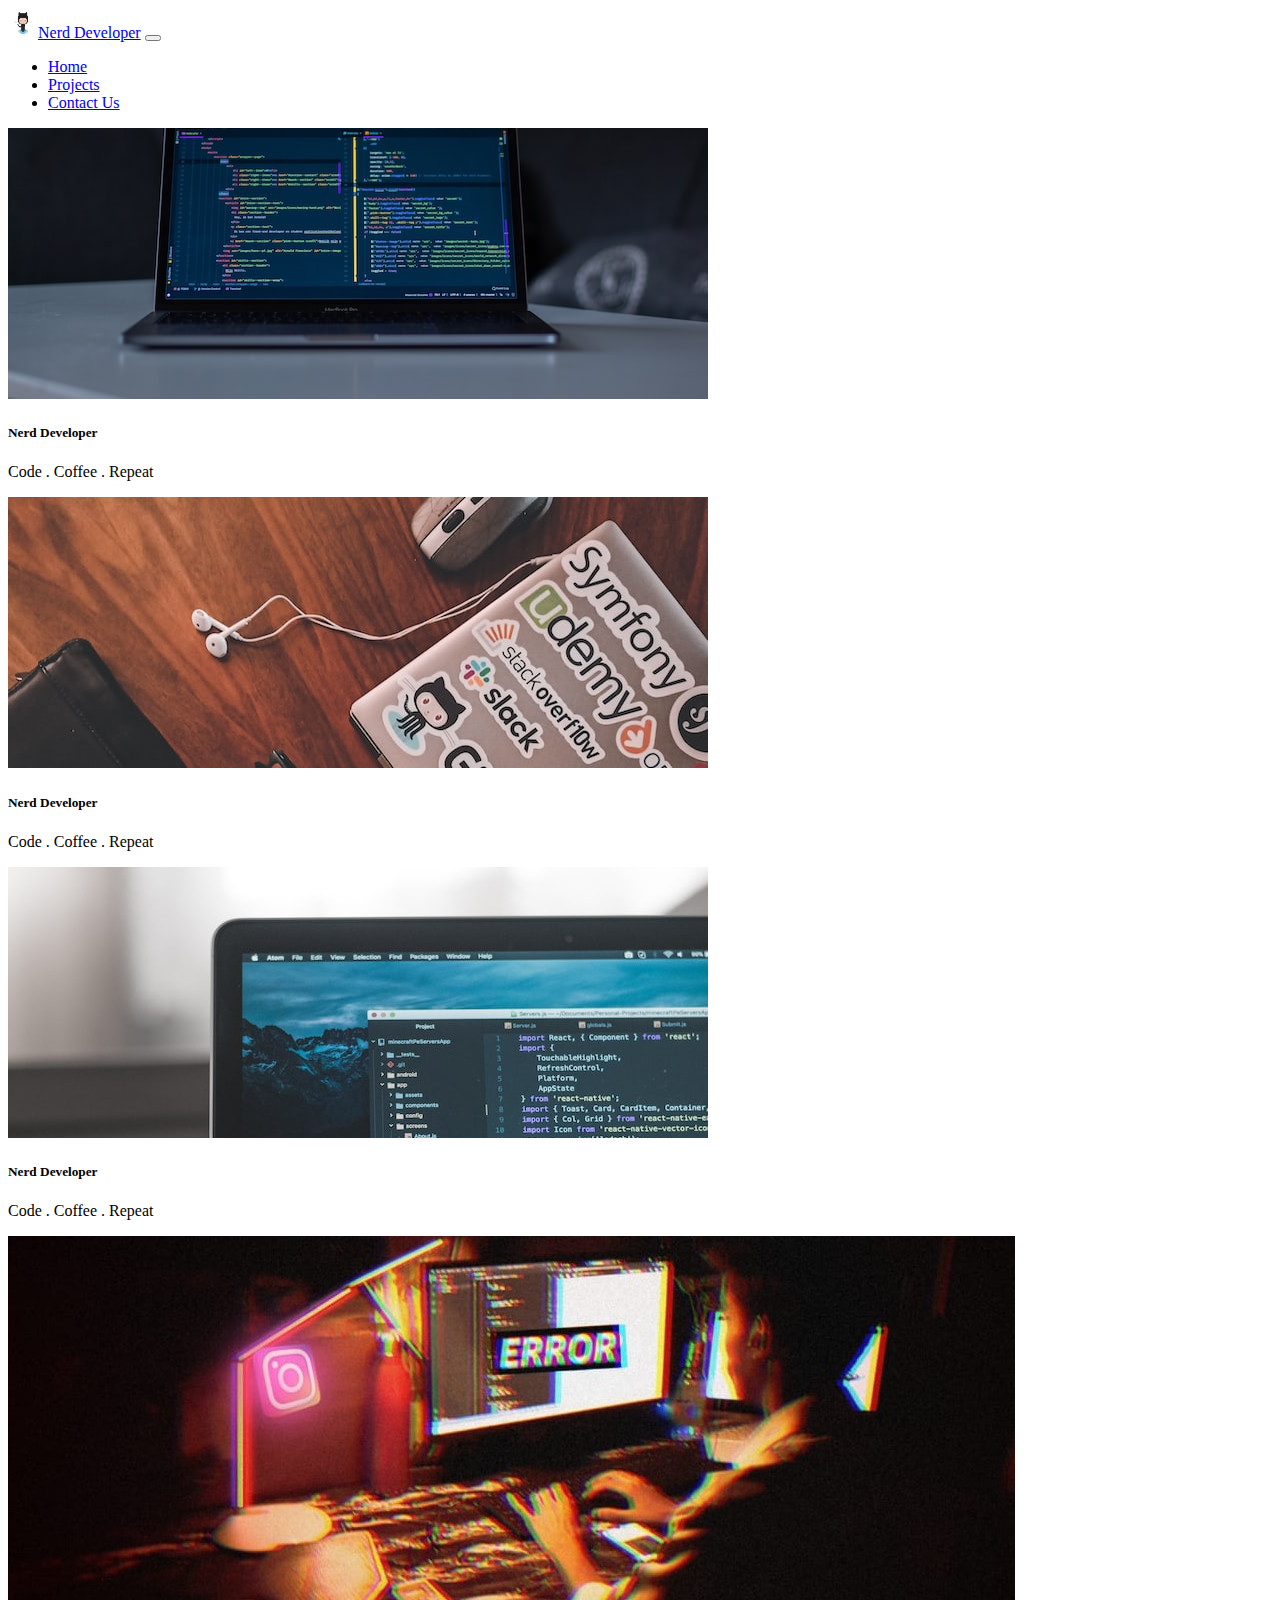
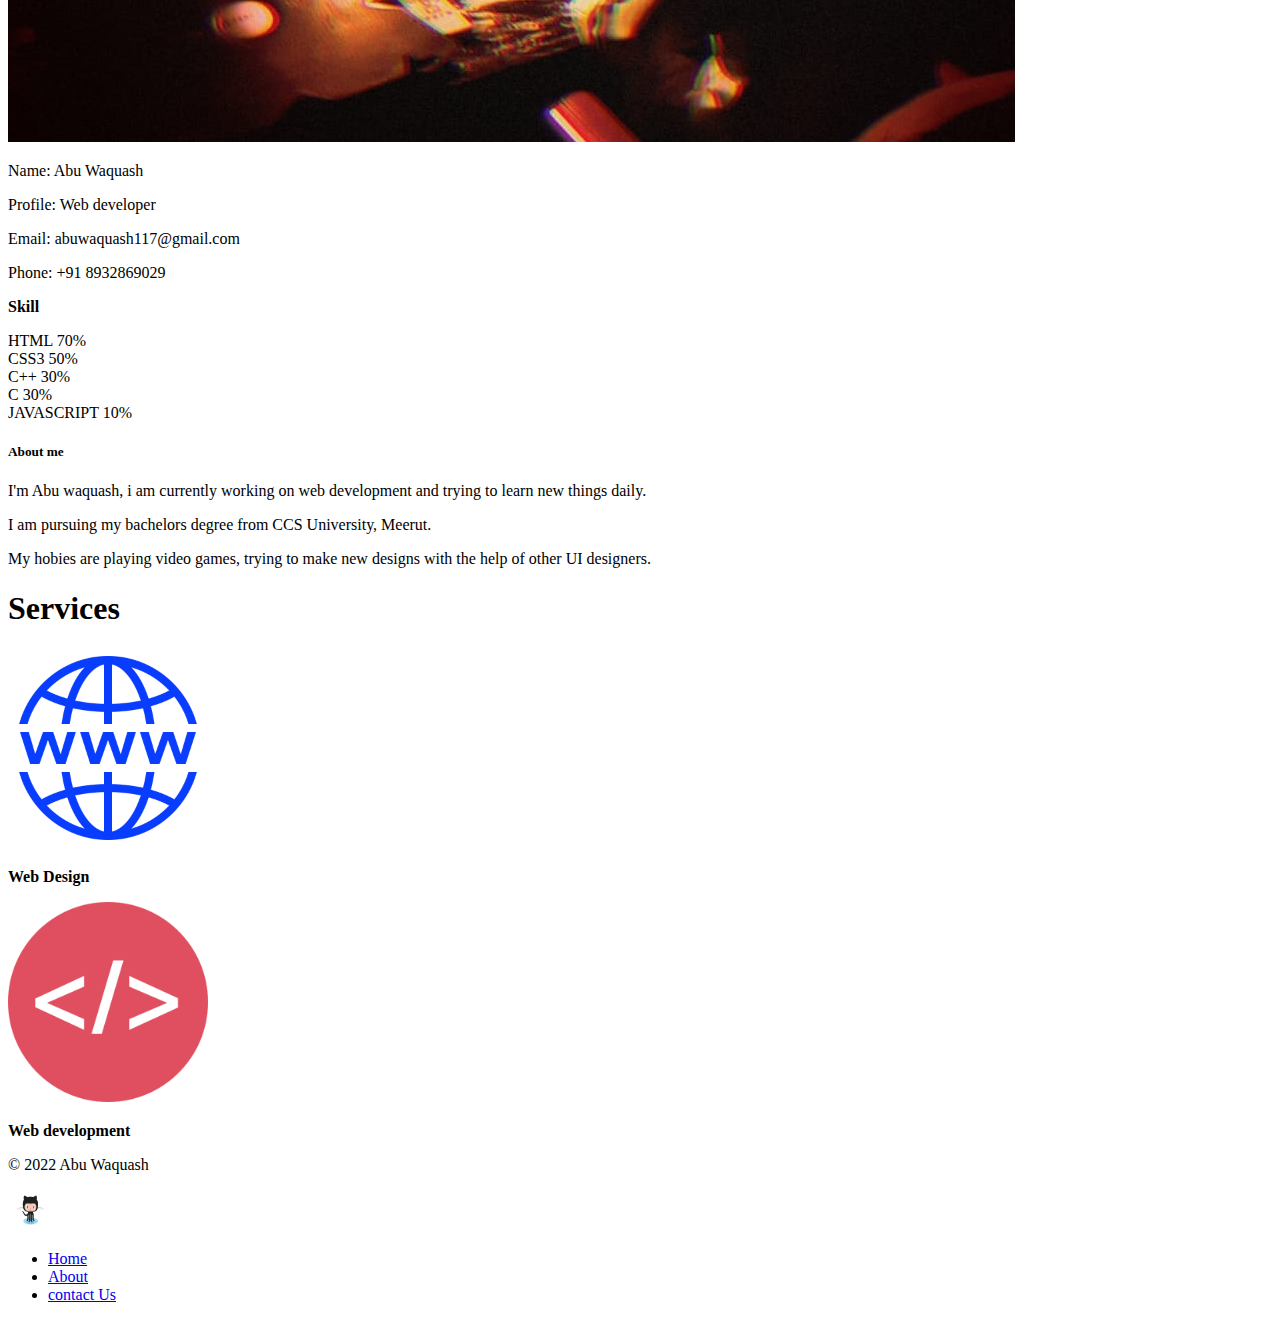
<file: index.html>
<!DOCTYPE html>
<html lang="en">

<head>
    <meta charset="UTF-8">
    <meta http-equiv="X-UA-Compatible" content="IE=edge">
    <meta name="viewport" content="width=device-width, initial-scale=1.0">
    <title>Nerd Developer</title>
    <link href="https://cdn.jsdelivr.net/npm/bootstrap@5.2.0/dist/css/bootstrap.min.css" rel="stylesheet"
        integrity="sha384-gH2yIJqKdNHPEq0n4Mqa/HGKIhSkIHeL5AyhkYV8i59U5AR6csBvApHHNl/vI1Bx" crossorigin="anonymous">
</head>

<body>
    <nav class="navbar navbar-expand-lg bg-warning">
        <div class="container-fluid">
            <a class="navbar-brand" href="#"><img src="avatar.png" alt="" width="30" height="30"
                    class="d-inline-block align-text-top">Nerd Developer</a>
            <button class="navbar-toggler" type="button" data-bs-toggle="collapse"
                data-bs-target="#navbarSupportedContent" aria-controls="navbarSupportedContent" aria-expanded="false"
                aria-label="Toggle navigation">
                <span class="navbar-toggler-icon"></span>
            </button>
            <div class="collapse navbar-collapse" id="navbarSupportedContent">
                <ul class="navbar-nav me-auto mb-2 mb-lg-0">
                    <li class="nav-item">
                        <a class="nav-link text-bg-warning" aria-current="page" href="#">Home</a>
                    </li>
                    <li class="nav-item">
                        <a class="nav-link text-bg-warning" href="project.html">Projects</a>
                    </li>
                    <li class="nav-item">
                        <a class="nav-link text-bg-warning" href="contactUs.html">Contact Us</a>
                    </li>
                </ul>
            </div>
        </div>
    </nav>

    <div id="carouselExampleInterval" class="carousel slide carousel-fade" data-bs-ride="carousel">
        <div class="carousel-inner">
            <div class="carousel-item active" data-bs-interval="1000">
                <img src="slider1.jpg" class="d-block w-100" alt="...">
                <div class="carousel-caption d-block d-md-block">
                    <h5>Nerd Developer</h5>
                    <p>Code . Coffee . Repeat</p>
                </div>
            </div>
            <div class="carousel-item" data-bs-interval="1000">
                <img src="slider2.jpg" class="d-block w-100" alt="...">
                <div class="carousel-caption d-block d-md-block">
                    <h5>Nerd Developer</h5>
                    <p>Code . Coffee . Repeat</p>
                </div>
            </div>
            <div class="carousel-item" data-bs-interval="1000">
                <img src="slider3.jpg" class="d-block w-100" alt="...">
                <div class="carousel-caption d-block d-md-block">
                    <h5>Nerd Developer</h5>
                    <p>Code . Coffee . Repeat</p>
                </div>
            </div>
        </div>
    </div>




    <section id="about" class="about-mf sect-pt4 py-5 bg-light route">
        <div class="container">
            <div class="row">
                <div class="col-sm-12">
                    <div class="box-shadow-full">
                        <div class="row">
                            <div class="col-md-6">
                                <div class="row">
                                    <div class="col-sm-6 col-md-5">
                                        <div class="about-img">
                                            <img src="mu_logo.jpeg" class="img-fluid rounded b-shadow-a" alt="">
                                        </div>
                                    </div>
                                    <div class="col-sm-6 col-md-7 my-3">
                                        <div class="about-info">
                                            <p><span class="title-s">Name: </span> <span>Abu Waquash</span></p>
                                            <p><span class="title-s">Profile: </span> <span>Web developer</span></p>
                                            <p><span class="title-s">Email: </span> <span>abuwaquash117@gmail.com</span>
                                            </p>
                                            <p><span class="title-s">Phone: </span> <span>+91 8932869029</span></p>
                                        </div>
                                    </div>
                                </div>
                                <div class="skill-mf">
                                    <p class="title-s"><strong>Skill</strong></p>
                                    <span>HTML</span> <span class="pull-right">70%</span>
                                    <div class="progress">
                                        <div class="progress-bar" role="progressbar" style="width: 70%;"
                                            aria-valuenow="85" aria-valuemin="0" aria-valuemax="100"></div>
                                    </div>
                                    <span>CSS3</span> <span class="pull-right">50%</span>
                                    <div class="progress">
                                        <div class="progress-bar" role="progressbar" style="width: 50%"
                                            aria-valuenow="75" aria-valuemin="0" aria-valuemax="100"></div>
                                    </div>
                                    <span>C++</span> <span class="pull-right">30%</span>
                                    <div class="progress">
                                        <div class="progress-bar" role="progressbar" style="width: 30%"
                                            aria-valuenow="50" aria-valuemin="0" aria-valuemax="100"></div>
                                    </div>
                                    <span>C</span> <span class="pull-right">30%</span>
                                    <div class="progress">
                                        <div class="progress-bar" role="progressbar" style="width: 30%"
                                            aria-valuenow="50" aria-valuemin="0" aria-valuemax="100"></div>
                                    </div>
                                    <span>JAVASCRIPT</span> <span class="pull-right">10%</span>
                                    <div class="progress">
                                        <div class="progress-bar" role="progressbar" style="width: 10%"
                                            aria-valuenow="90" aria-valuemin="0" aria-valuemax="100"></div>
                                    </div>
                                </div>
                            </div>
                            <div class="col-md-6">
                                <div class="about-me pt-4 pt-md-0">
                                    <div class="title-box-2">
                                        <h5 class="title-left">
                                            About me
                                        </h5>
                                    </div>
                                    <p class="lead">
                                        I'm Abu waquash, i am currently working on web development and trying to learn
                                        new things daily.
                                    </p>
                                    <p class="lead">
                                        I am pursuing my bachelors degree from CCS University, Meerut.
                                    </p>
                                    <p class="lead">
                                        My hobies are playing video games, trying to make new designs with the help of
                                        other UI designers.
                                    </p>
                                </div>
                            </div>
                        </div>
                    </div>
                </div>
            </div>
        </div>
    </section>

    <div class="container">
        <main>
            <section class="py-4 text-center container">
                <div class="row py-lg-4">
                    <div class="col-lg-6 col-md-8 mx-auto">
                        <h1 class="fw-light">Services</h1>
                    </div>
                </div>
            </section>
            <div class="album py-1 bg-light">
                <div class="container">
                    <div class="row row-cols-1 row-cols-sm-2 row-cols-md-2 g-3">
                        <div class="col">
                            <div class="card shadow-sm text-center">
                                <div class="col">
                                    <div class="card shadow-sm">
                                        <img src="web_design.png" alt="" height="200px" width="200px"
                                            class="rounded mx-auto d-block">
                                        <div class="card-body">
                                            <p><strong>Web Design</strong></p>
                                            <div class="d-flex justify-content-between align-items-center">
                                            </div>
                                        </div>
                                    </div>
                                </div>
                            </div>
                        </div>
                        <div class="col">
                            <div class="card shadow-sm text-center">

                                <div class="col">
                                    <div class="card shadow-sm">
                                        <img src="web_development.png" alt="" height="200px" width="200px"
                                            class="rounded mx-auto d-block">
                                        <div class="card-body">
                                            <p><strong>Web development</strong></p>
                                            <div class="d-flex justify-content-between align-items-center">
                                            </div>
                                        </div>
                                    </div>
                                </div>
                            </div>
                        </div>
                    </div>
                </div>
            </div>
        </main>
    </div>



    <div class="container">
        <footer class="d-flex flex-wrap justify-content-between align-items-center py-3 my-4 border-top">
            <p class="col-md-4 mb-0 text-muted">© 2022 Abu Waquash</p>

            <a href="/"
                class="col-md-4 d-flex align-items-center justify-content-center mb-3 mb-md-0 me-md-auto link-dark text-decoration-none">
                <img class="bi me-2" width="45" height="40" src="avatar.png" alt="">
            </a>

            <ul class="nav col-md-4 justify-content-end">
                <li class="nav-item"><a href="#" class="nav-link px-2 text-muted">Home</a></li>
                <li class="nav-item"><a href="#about" class="nav-link px-2 text-muted">About</a></li>
                <li class="nav-item"><a href="contactUs.html" class="nav-link px-2 text-muted">contact Us</a></li>
            </ul>
        </footer>
    </div>



</body>
<script src="https://cdn.jsdelivr.net/npm/@popperjs/core@2.11.5/dist/umd/popper.min.js"
    integrity="sha384-Xe+8cL9oJa6tN/veChSP7q+mnSPaj5Bcu9mPX5F5xIGE0DVittaqT5lorf0EI7Vk"
    crossorigin="anonymous"></script>
<script src="https://cdn.jsdelivr.net/npm/bootstrap@5.2.0/dist/js/bootstrap.min.js"
    integrity="sha384-ODmDIVzN+pFdexxHEHFBQH3/9/vQ9uori45z4JjnFsRydbmQbmL5t1tQ0culUzyK"
    crossorigin="anonymous"></script>

</html>
</file>
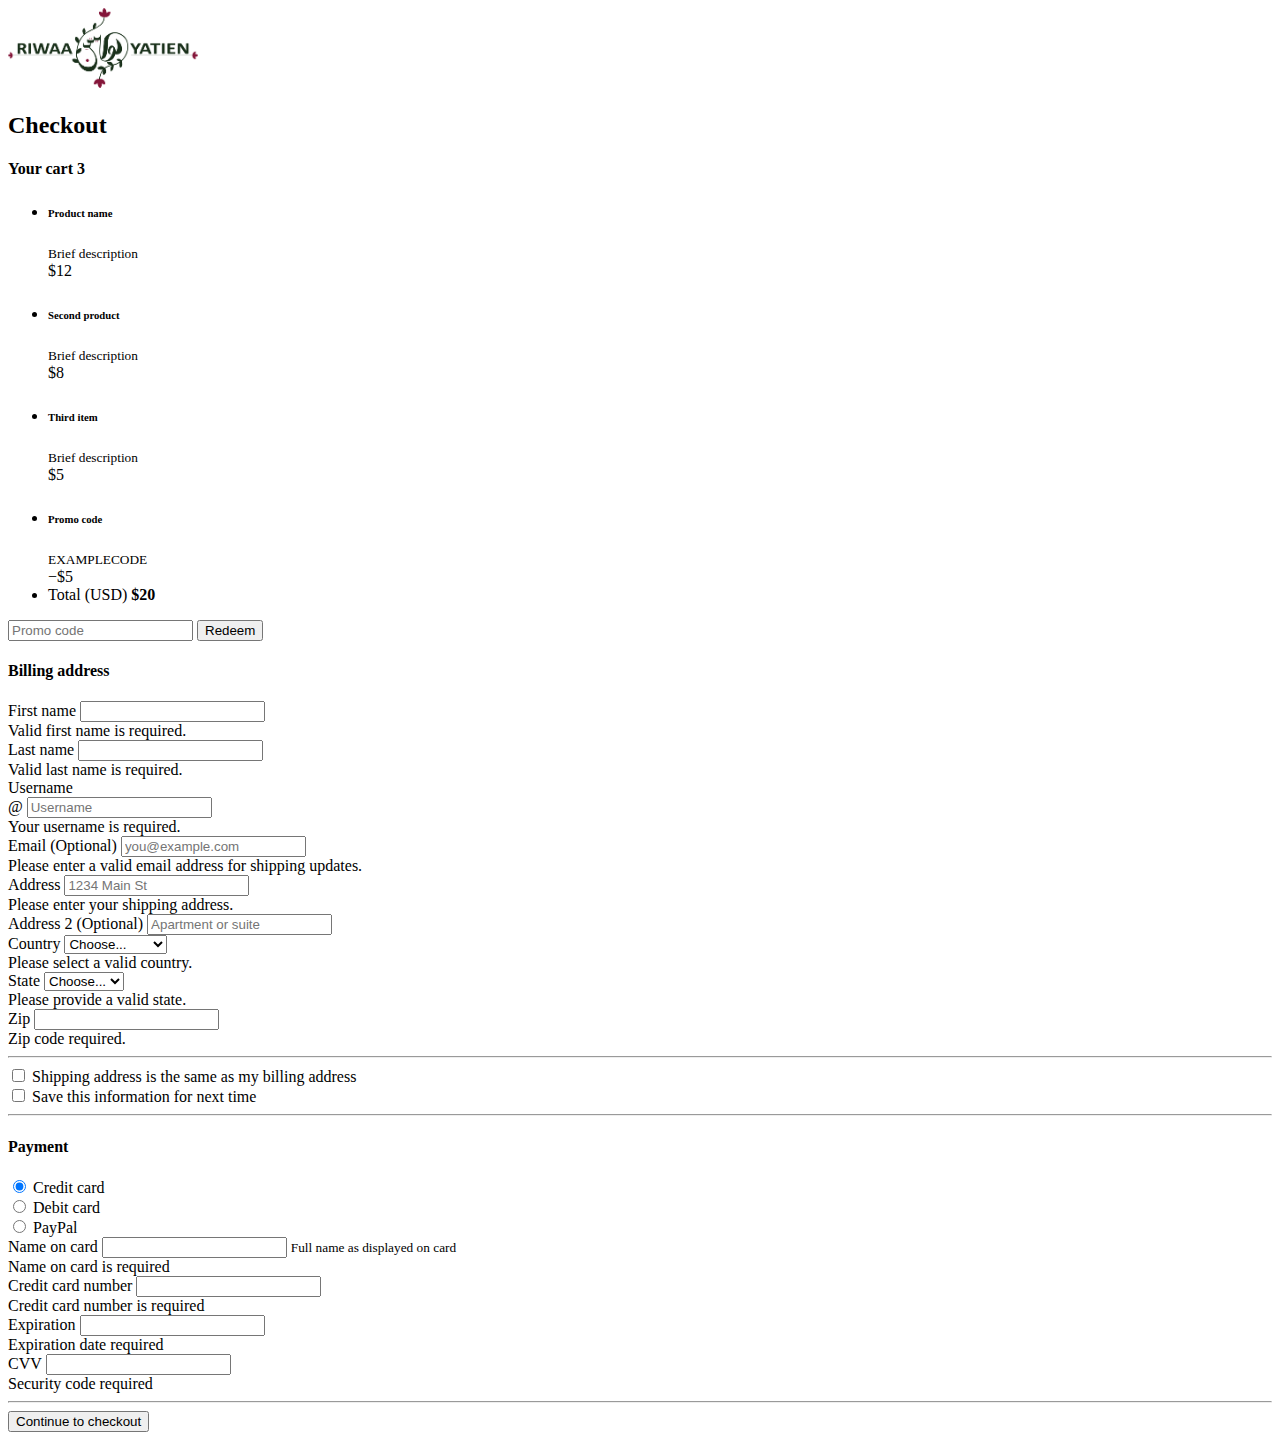
<file: check_out.html>
<!doctype html>
<html lang="en">

<head>
    <meta charset="utf-8">
    <meta name="viewport" content="width=device-width, initial-scale=1">
    <title>Riwaayatein | clothings</title>
    <link rel="stylesheet" href="rewaayatein.css">
    <link href="https://cdn.jsdelivr.net/npm/bootstrap@5.2.1/dist/css/bootstrap.min.css" rel="stylesheet"
        integrity="sha384-iYQeCzEYFbKjA/T2uDLTpkwGzCiq6soy8tYaI1GyVh/UjpbCx/TYkiZhlZB6+fzT" crossorigin="anonymous">
</head>

<body>
    <div class="py-5 text-center">
        <img class="d-block mx-auto mb-4" src="rewa_logo_1.png" alt="" width="190" height="80">
        <h2>Checkout</h2>
      </div>

    <div class="row g-5 px-4">
        <div class="col-md-5 col-lg-4 order-md-last">
            <h4 class="d-flex justify-content-between align-items-center mb-3">
                <span class="text-primary">Your cart</span>
                <span class="badge bg-primary rounded-pill">3</span>
            </h4>
            <ul class="list-group mb-3">
                <li class="list-group-item d-flex justify-content-between lh-sm">
                    <div>
                        <h6 class="my-0">Product name</h6>
                        <small class="text-muted">Brief description</small>
                    </div>
                    <span class="text-muted">$12</span>
                </li>
                <li class="list-group-item d-flex justify-content-between lh-sm">
                    <div>
                        <h6 class="my-0">Second product</h6>
                        <small class="text-muted">Brief description</small>
                    </div>
                    <span class="text-muted">$8</span>
                </li>
                <li class="list-group-item d-flex justify-content-between lh-sm">
                    <div>
                        <h6 class="my-0">Third item</h6>
                        <small class="text-muted">Brief description</small>
                    </div>
                    <span class="text-muted">$5</span>
                </li>
                <li class="list-group-item d-flex justify-content-between bg-light">
                    <div class="text-success">
                        <h6 class="my-0">Promo code</h6>
                        <small>EXAMPLECODE</small>
                    </div>
                    <span class="text-success">−$5</span>
                </li>
                <li class="list-group-item d-flex justify-content-between">
                    <span>Total (USD)</span>
                    <strong>$20</strong>
                </li>
            </ul>

            <form class="card p-2">
                <div class="input-group">
                    <input type="text" class="form-control" placeholder="Promo code">
                    <button type="submit" class="btn btn-secondary">Redeem</button>
                </div>
            </form>
        </div>
        <div class="col-md-7 col-lg-8">
            <h4 class="mb-3">Billing address</h4>
            <form class="needs-validation" novalidate="">
                <div class="row g-3">
                    <div class="col-sm-6">
                        <label for="firstName" class="form-label">First name</label>
                        <input type="text" class="form-control" id="firstName" placeholder="" value="" required="">
                        <div class="invalid-feedback">
                            Valid first name is required.
                        </div>
                    </div>

                    <div class="col-sm-6">
                        <label for="lastName" class="form-label">Last name</label>
                        <input type="text" class="form-control" id="lastName" placeholder="" value="" required="">
                        <div class="invalid-feedback">
                            Valid last name is required.
                        </div>
                    </div>

                    <div class="col-12">
                        <label for="username" class="form-label">Username</label>
                        <div class="input-group has-validation">
                            <span class="input-group-text">@</span>
                            <input type="text" class="form-control" id="username" placeholder="Username" required="">
                            <div class="invalid-feedback">
                                Your username is required.
                            </div>
                        </div>
                    </div>

                    <div class="col-12">
                        <label for="email" class="form-label">Email <span class="text-muted">(Optional)</span></label>
                        <input type="email" class="form-control" id="email" placeholder="you@example.com">
                        <div class="invalid-feedback">
                            Please enter a valid email address for shipping updates.
                        </div>
                    </div>

                    <div class="col-12">
                        <label for="address" class="form-label">Address</label>
                        <input type="text" class="form-control" id="address" placeholder="1234 Main St" required="">
                        <div class="invalid-feedback">
                            Please enter your shipping address.
                        </div>
                    </div>

                    <div class="col-12">
                        <label for="address2" class="form-label">Address 2 <span
                                class="text-muted">(Optional)</span></label>
                        <input type="text" class="form-control" id="address2" placeholder="Apartment or suite">
                    </div>

                    <div class="col-md-5">
                        <label for="country" class="form-label">Country</label>
                        <select class="form-select" id="country" required="">
                            <option value="">Choose...</option>
                            <option>United States</option>
                        </select>
                        <div class="invalid-feedback">
                            Please select a valid country.
                        </div>
                    </div>

                    <div class="col-md-4">
                        <label for="state" class="form-label">State</label>
                        <select class="form-select" id="state" required="">
                            <option value="">Choose...</option>
                            <option>California</option>
                        </select>
                        <div class="invalid-feedback">
                            Please provide a valid state.
                        </div>
                    </div>

                    <div class="col-md-3">
                        <label for="zip" class="form-label">Zip</label>
                        <input type="text" class="form-control" id="zip" placeholder="" required="">
                        <div class="invalid-feedback">
                            Zip code required.
                        </div>
                    </div>
                </div>

                <hr class="my-4">

                <div class="form-check">
                    <input type="checkbox" class="form-check-input" id="same-address">
                    <label class="form-check-label" for="same-address">Shipping address is the same as my billing
                        address</label>
                </div>

                <div class="form-check">
                    <input type="checkbox" class="form-check-input" id="save-info">
                    <label class="form-check-label" for="save-info">Save this information for next time</label>
                </div>

                <hr class="my-4">

                <h4 class="mb-3">Payment</h4>

                <div class="my-3">
                    <div class="form-check">
                        <input id="credit" name="paymentMethod" type="radio" class="form-check-input" checked=""
                            required="">
                        <label class="form-check-label" for="credit">Credit card</label>
                    </div>
                    <div class="form-check">
                        <input id="debit" name="paymentMethod" type="radio" class="form-check-input" required="">
                        <label class="form-check-label" for="debit">Debit card</label>
                    </div>
                    <div class="form-check">
                        <input id="paypal" name="paymentMethod" type="radio" class="form-check-input" required="">
                        <label class="form-check-label" for="paypal">PayPal</label>
                    </div>
                </div>

                <div class="row gy-3">
                    <div class="col-md-6">
                        <label for="cc-name" class="form-label">Name on card</label>
                        <input type="text" class="form-control" id="cc-name" placeholder="" required="">
                        <small class="text-muted">Full name as displayed on card</small>
                        <div class="invalid-feedback">
                            Name on card is required
                        </div>
                    </div>

                    <div class="col-md-6">
                        <label for="cc-number" class="form-label">Credit card number</label>
                        <input type="text" class="form-control" id="cc-number" placeholder="" required="">
                        <div class="invalid-feedback">
                            Credit card number is required
                        </div>
                    </div>

                    <div class="col-md-3">
                        <label for="cc-expiration" class="form-label">Expiration</label>
                        <input type="text" class="form-control" id="cc-expiration" placeholder="" required="">
                        <div class="invalid-feedback">
                            Expiration date required
                        </div>
                    </div>

                    <div class="col-md-3">
                        <label for="cc-cvv" class="form-label">CVV</label>
                        <input type="text" class="form-control" id="cc-cvv" placeholder="" required="">
                        <div class="invalid-feedback">
                            Security code required
                        </div>
                    </div>
                </div>

                <hr class="my-4">

                <button class="w-100 btn btn-primary btn-lg" type="submit">Continue to checkout</button>
            </form>
        </div>
    </div>


    <script src="https://cdn.jsdelivr.net/npm/@popperjs/core@2.11.6/dist/umd/popper.min.js"
        integrity="sha384-oBqDVmMz9ATKxIep9tiCxS/Z9fNfEXiDAYTujMAeBAsjFuCZSmKbSSUnQlmh/jp3"
        crossorigin="anonymous"></script>
    <script src="https://cdn.jsdelivr.net/npm/bootstrap@5.2.1/dist/js/bootstrap.min.js"
        integrity="sha384-7VPbUDkoPSGFnVtYi0QogXtr74QeVeeIs99Qfg5YCF+TidwNdjvaKZX19NZ/e6oz"
        crossorigin="anonymous"></script>


</body>

</html>
</file>
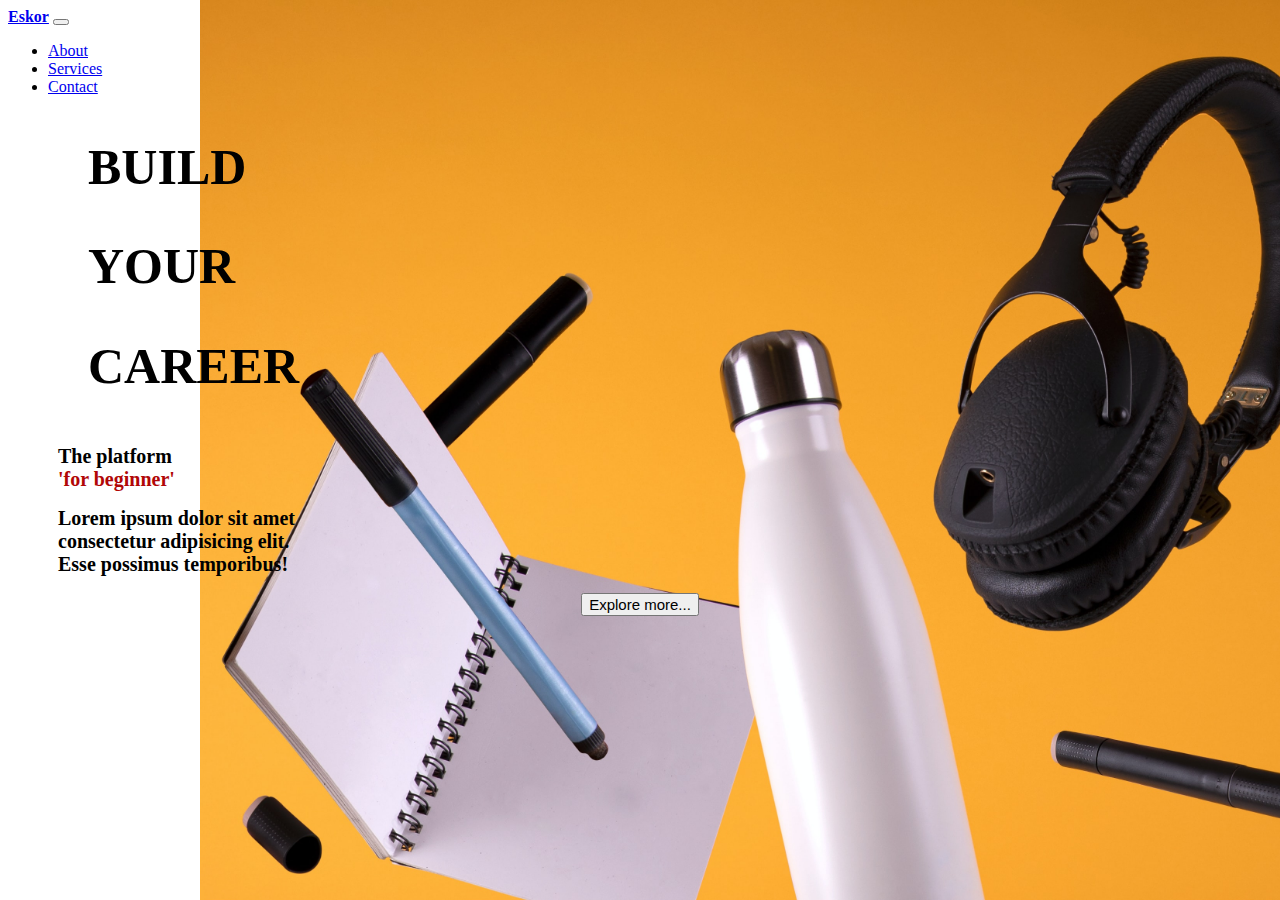
<file: eskor.html>
<!DOCTYPE html>
<html lang="en">

<head>
    <meta charset="UTF-8">
    <meta http-equiv="X-UA-Compatible" content="IE=edge">
    <meta name="viewport" content="width=device-width, initial-scale=1.0">
    <title>Eskor</title>
    <link rel="stylesheet" href="eskore_.css">
    <link href="https://cdn.jsdelivr.net/npm/bootstrap@5.2.1/dist/css/bootstrap.min.css" rel="stylesheet"
        integrity="sha384-iYQeCzEYFbKjA/T2uDLTpkwGzCiq6soy8tYaI1GyVh/UjpbCx/TYkiZhlZB6+fzT" crossorigin="anonymous">

</head>

<body>


    <nav class="navbar navbar-expand-lg bg-transparent">
        <div class="container-fluid">
            <a class="navbar-brand px-4" href="#"><strong>Eskor</strong></a>
            <button class="navbar-toggler " type="button" data-bs-toggle="collapse" data-bs-target="#navbarNav"
                aria-controls="navbarNav" aria-expanded="false" aria-label="Toggle navigation">
                <span class="navbar-toggler-icon"></span>
            </button>
            <div class="collapse navbar-collapse justify-content-end" id="navbarNav">
                <ul class="navbar-nav ">
                    <li class="nav-item">
                        <a class="nav-link px-4 text-dark" aria-current="page" href="eskor_about.html">About</a>
                    </li>
                    <li class="nav-item">
                        <a class="nav-link px-4 text-dark" href="#">Services</a>
                    </li>
                    <li class="nav-item">
                        <a class="nav-link px-4 text-dark" href="eskor_contact.html">Contact</a>
                    </li>
                </ul>
            </div>
        </div>
    </nav>

    <div class="content">
        <h2>BUILD</h2>
        <h2>YOUR</h2>
        <h2>CAREER</h2>
    </div>
    <div class="brief">
        <h2 class="head">The platform <br> <span>'for beginner'</span></h2>
        <h2 class="font_size">Lorem ipsum dolor sit amet consectetur adipisicing elit. Esse possimus temporibus!</h2>
    </div>
    <div class="container py-3">
       
        <button type="button" class="btn btn-outline-primary"> <a href="eskore_explore.html"> Explore more...</a></button>
    </div>

    <script src="https://cdn.jsdelivr.net/npm/@popperjs/core@2.11.6/dist/umd/popper.min.js"
        integrity="sha384-oBqDVmMz9ATKxIep9tiCxS/Z9fNfEXiDAYTujMAeBAsjFuCZSmKbSSUnQlmh/jp3"
        crossorigin="anonymous"></script>
    <script src="https://cdn.jsdelivr.net/npm/bootstrap@5.2.1/dist/js/bootstrap.min.js"
        integrity="sha384-7VPbUDkoPSGFnVtYi0QogXtr74QeVeeIs99Qfg5YCF+TidwNdjvaKZX19NZ/e6oz"
        crossorigin="anonymous"></script>
</body>

</html>
</file>
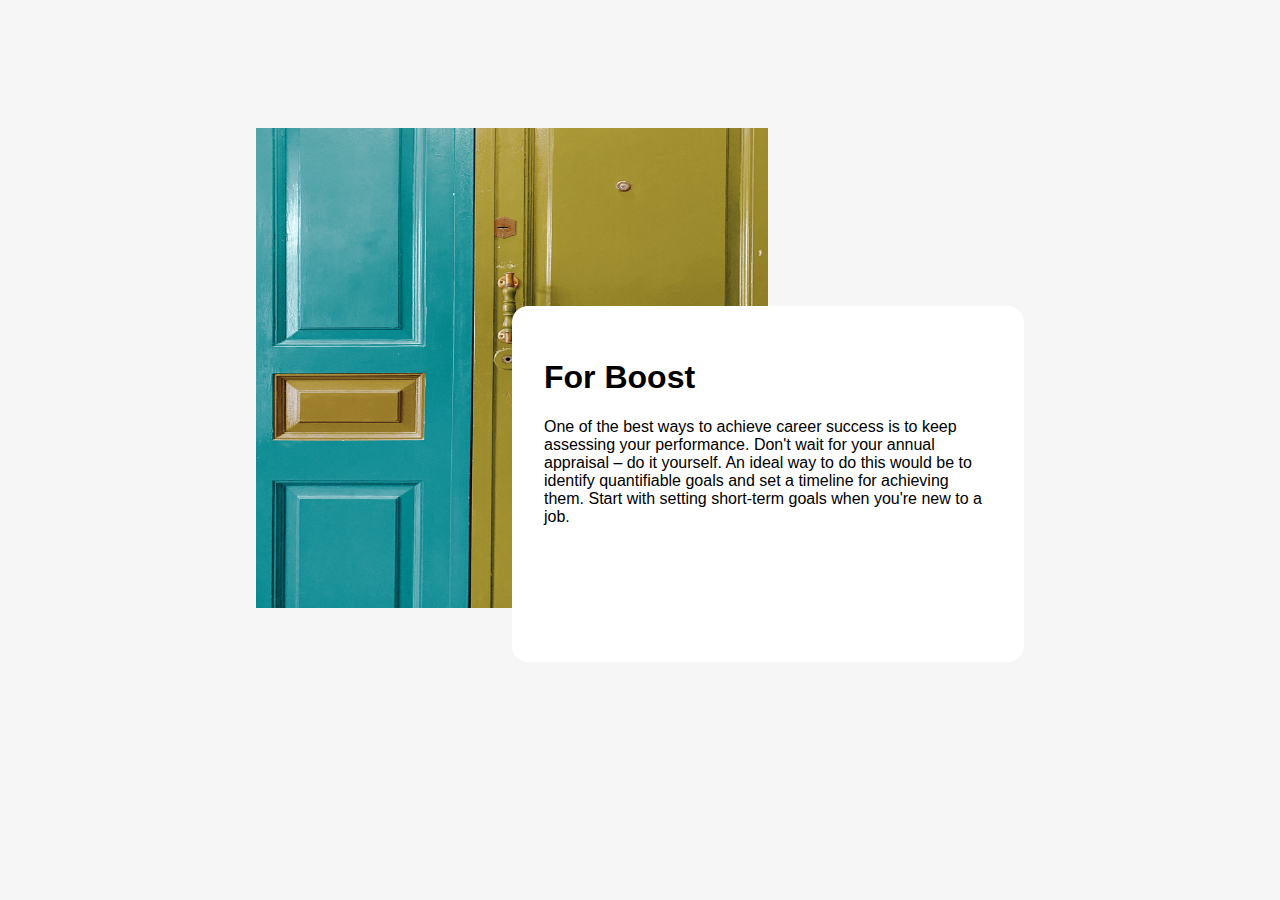
<file: eskor_about.html>
<!DOCTYPE html>
<html lang="en">
<head>
    <meta charset="UTF-8">
    <meta http-equiv="X-UA-Compatible" content="IE=edge">
    <meta name="viewport" content="width=device-width, initial-scale=1.0">
    <title>About</title>
    <style>
        * {
  box-sizing: border-box;
}

@import url("https://fonts.googleapis.com/css2?family=Inter:wght@400;700&display=swap");

body {
  margin: 8rem;
  font-family: "Inter", Arial, sans-serif;
  background-color: #f6f6f6;
}

.grid-article {
  max-width: max-content;
  margin: 0 auto;
  display: grid;
  grid-template-columns: repeat(3, minmax(8rem, 16rem));
  grid-template-rows: repeat(3, minmax(20%, 40%));
}

.grid-article__content {
  background-color: #fff;
  grid-column: 2 / 4;
  grid-row: 2 / 4;
  border-radius: 1rem;
  padding: 2rem;
}

.grid-article__img {
  margin: 0;
  height: 400px;
  grid-column: 1 / 3;
  grid-row: 1 / 3;
}

.grid-article__img img {
  width: 100%;
  height: 480px;
  vertical-align: bottom;
}

    </style>
</head>
<body>
    <article class="grid-article">
        <figure class="grid-article__img"><img src="eskore_front3.jpg" /></figure>
        <div class="grid-article__content">
          <h1 class="content__title">For Boost</h1>
          <p class="content__text">One of the best ways to achieve career success is to keep assessing your performance. Don't wait for your annual appraisal – do it yourself. An ideal way to do this would be to identify quantifiable goals and set a timeline for achieving them. Start with setting short-term goals when you're new to a job.</p>
          <div>
      </article>
</body>
</html>
</file>
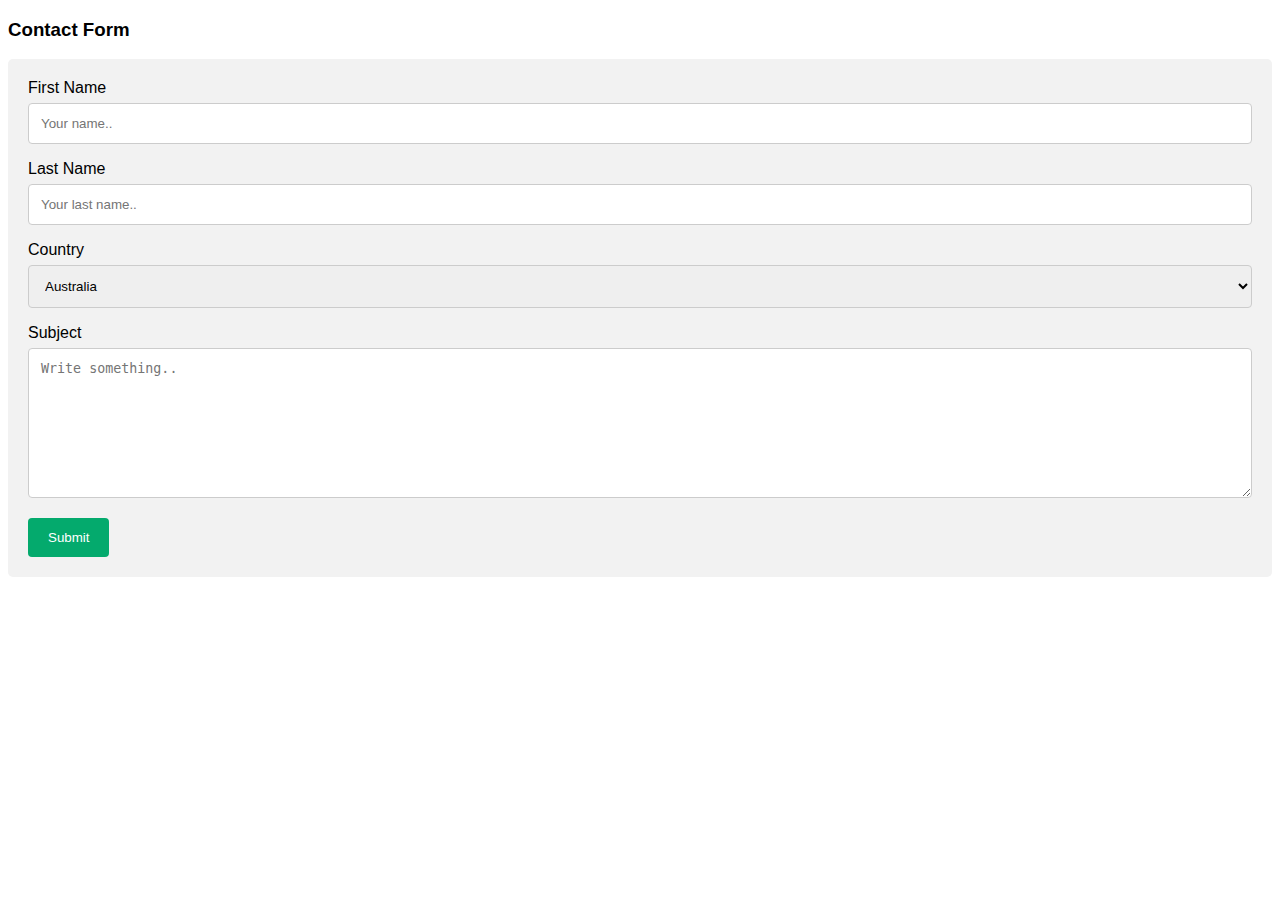
<file: eskor_contact.html>
<!DOCTYPE html>
<html>
<head>
<meta name="viewport" content="width=device-width, initial-scale=1">
<style>
body {font-family: Arial, Helvetica, sans-serif;}
* {box-sizing: border-box;}

input[type=text], select, textarea {
  width: 100%;
  padding: 12px;
  border: 1px solid #ccc;
  border-radius: 4px;
  box-sizing: border-box;
  margin-top: 6px;
  margin-bottom: 16px;
  resize: vertical;
}

input[type=submit] {
  background-color: #04AA6D;
  color: white;
  padding: 12px 20px;
  border: none;
  border-radius: 4px;
  cursor: pointer;
}

input[type=submit]:hover {
  background-color: #45a049;
}

.container {
  border-radius: 5px;
  background-color: #f2f2f2;
  padding: 20px;
}
</style>
</head>
<body>

<h3>Contact Form</h3>

<div class="container">
  <form action="/action_page.php">
    <label for="fname">First Name</label>
    <input type="text" id="fname" name="firstname" placeholder="Your name..">

    <label for="lname">Last Name</label>
    <input type="text" id="lname" name="lastname" placeholder="Your last name..">

    <label for="country">Country</label>
    <select id="country" name="country">
      <option value="australia">Australia</option>
      <option value="canada">Canada</option>
      <option value="usa">India</option>
      <option value="usa">Japan</option>
      <option value="usa">China</option>
      <option value="usa">Pakistan</option>
      <option value="usa">Nepal</option>
      <option value="usa">Germany</option>
    </select>

    <label for="subject">Subject</label>
    <textarea id="subject" name="subject" placeholder="Write something.." style="height:150px"></textarea>

    <input type="submit" value="Submit">
  </form>
</div>

</body>
</html>
</file>
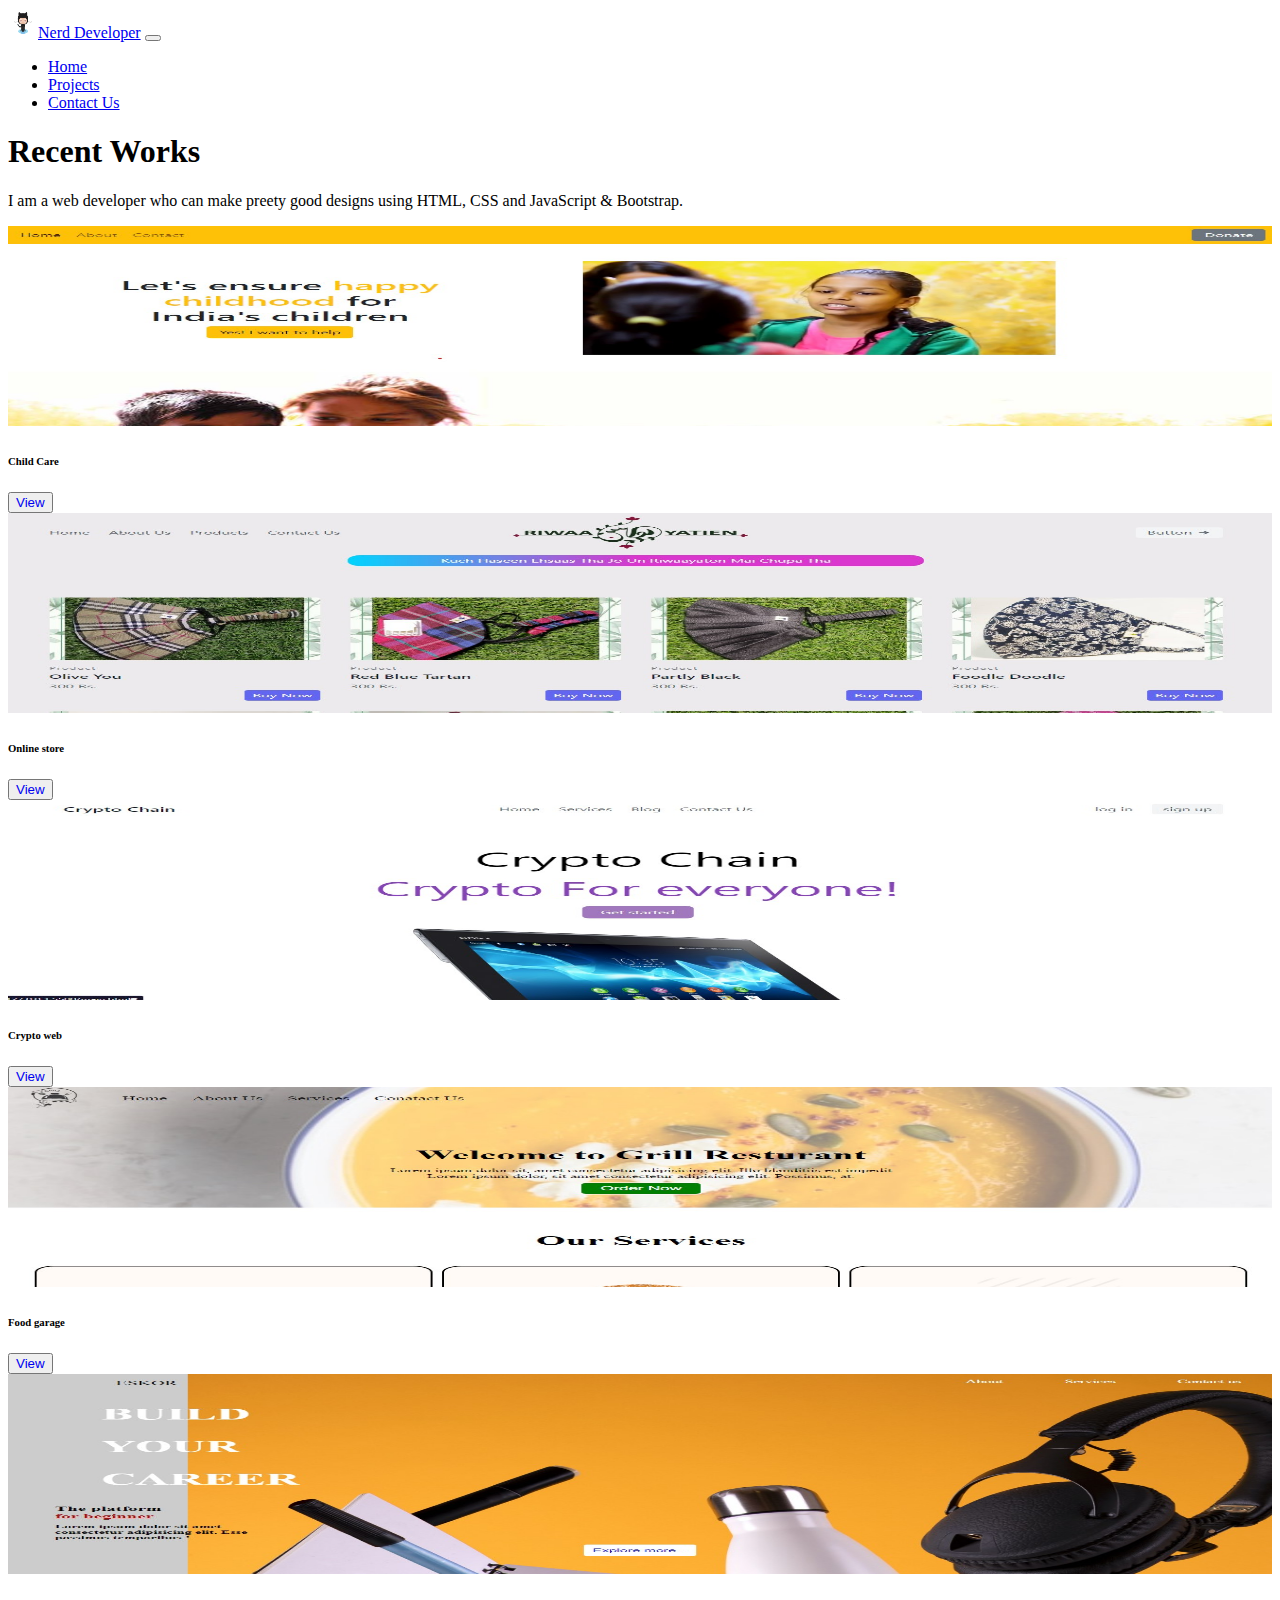
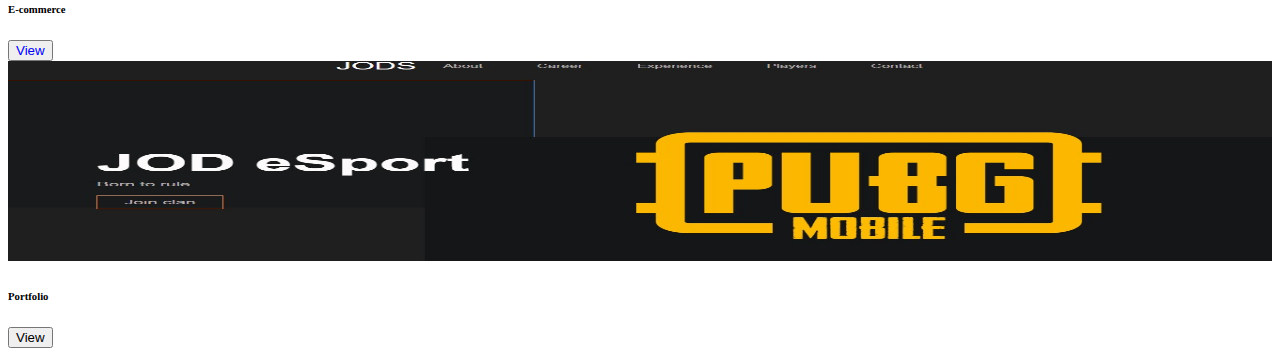
<file: project.html>
<!DOCTYPE html>
<html lang="en">

<head>
    <meta charset="UTF-8">
    <meta http-equiv="X-UA-Compatible" content="IE=edge">
    <meta name="viewport" content="width=device-width, initial-scale=1.0">
    <title>Nerd Developer</title>
    <link href="https://cdn.jsdelivr.net/npm/bootstrap@5.2.0/dist/css/bootstrap.min.css" rel="stylesheet"
        integrity="sha384-gH2yIJqKdNHPEq0n4Mqa/HGKIhSkIHeL5AyhkYV8i59U5AR6csBvApHHNl/vI1Bx" crossorigin="anonymous">
</head>

<body>


    <nav class="navbar navbar-expand-lg bg-warning">
        <div class="container-fluid">
            <a class="navbar-brand" href="#"><img src="avatar.png" alt="" width="30" height="30"
                    class="d-inline-block align-text-top">Nerd Developer</a>
            <button class="navbar-toggler" type="button" data-bs-toggle="collapse"
                data-bs-target="#navbarSupportedContent" aria-controls="navbarSupportedContent" aria-expanded="false"
                aria-label="Toggle navigation">
                <span class="navbar-toggler-icon"></span>
            </button>
            <div class="collapse navbar-collapse" id="navbarSupportedContent">
                <ul class="navbar-nav me-auto mb-2 mb-lg-0">
                    <li class="nav-item">
                        <a class="nav-link text-bg-warning" aria-current="page" href="index.html">Home</a>
                    </li>
                    <li class="nav-item">
                        <a class="nav-link text-bg-warning" href="project.html">Projects</a>
                    </li>
                    <li class="nav-item">
                        <a class="nav-link text-bg-warning" href="contactUs.html">Contact Us</a>
                    </li>
                </ul>
            </div>
        </div>
    </nav>


    <div class="container">
        <main>
            <section class="py-4 text-center container">
                <div class="row py-lg-4">
                    <div class="col-lg-6 col-md-8 mx-auto">
                        <h1 class="fw-light">Recent Works</h1>
                        <p class="lead text-muted">I am a web developer who can make preety good designs using HTML, CSS
                            and JavaScript & Bootstrap.</p>
                    </div>
                </div>
            </section>
            <div class="album py-1 bg-light">
                <div class="container">
                    <div class="row row-cols-1 row-cols-sm-2 row-cols-md-3 g-3">
                        <div class="col">
                            <div class="card shadow-sm">
                                <img class="bd-placeholder-img card-img-top" width="100%" height="200" src="main1.jpg"
                                    alt="">
                                <div class="card-body  bg-info">
                                    <h6>Child Care</h6>
                                    <div class="d-flex justify-content-between align-items-center">
                                        <div class="btn-group">
                                            <button type="button" class="btn btn-sm btn-outline-secondary"><a
                                                    href="child.html" style="text-decoration:none ;">View</a></button>
                                        </div>
                                    </div>
                                </div>
                            </div>
                        </div>
                        <div class="col">
                            <div class="card shadow-sm">
                                <img class="bd-placeholder-img card-img-top" width="100%" height="200" src="main5.jpg"
                                    alt="">
                                <div class="card-body bg-info">
                                    <h6>Online store</h6>
                                    <div class="d-flex justify-content-between align-items-center">
                                        <div class="btn-group">
                                            <div class="btn-group">
                                                <button type="button" class="btn btn-sm btn-outline-secondary"><a
                                                        href="rewaayatein.html" style="text-decoration: none;">View</a></button>
    
                                            </div>

                                        </div>
                                    </div>
                                </div>
                            </div>
                        </div>
                        <div class="col">
                            <div class="card shadow-sm">
                                <img class="bd-placeholder-img card-img-top" width="100%" height="200" src="main4.jpg"
                                    alt="">
                                <div class="card-body bg-info">
                                    <h6>Crypto web</h6>
                                    <div class="d-flex justify-content-between align-items-center">
                                        <div class="btn-group">
                                            <button type="button" class="btn btn-sm btn-outline-secondary"><a
                                                    href="crypto.html" style="text-decoration: none;">View</a></button>

                                        </div>
                                    </div>
                                </div>
                            </div>
                        </div>
                        <div class="col">
                            <div class="card shadow-sm">
                                <img class="bd-placeholder-img card-img-top" width="100%" height="200" src="main2.jpg"
                                    alt="">
                                <div class="card-body bg-info">
                                    <h6>Food garage</h6>
                                    <div class="d-flex justify-content-between align-items-center">
                                        <div class="btn-group">
                                            <button type="button" class="btn btn-sm btn-outline-secondary"><a
                                                    href="khana_khaya.html"
                                                    style="text-decoration:none ;">View</a></button>

                                        </div>
                                    </div>
                                </div>
                            </div>
                        </div>
                        <div class="col">
                            <div class="card shadow-sm">
                                <img class="bd-placeholder-img card-img-top" width="100%" height="200" src="main3.jpg"
                                    alt="">
                                <div class="card-body bg-info">
                                    <h6>E-commerce</h6>
                                    <div class="d-flex justify-content-between align-items-center">
                                        <div class="btn-group">
                                            <button type="button" class="btn btn-sm btn-outline-secondary"><a
                                                href="eskor.html" style="text-decoration:none ;">View</a></button>

                                        </div>
                                    </div>
                                </div>
                            </div>
                        </div>
                        
                       
                        <div class="col">
                            <div class="card shadow-sm">
                                <img class="bd-placeholder-img card-img-top" width="100%" height="200" src="main6.jpg"
                                    alt="">
                                <div class="card-body bg-info">
                                    <h6>Portfolio</h6>
                                    <div class="d-flex justify-content-between align-items-center">
                                        <div class="btn-group">
                                            <button type="button" class="btn btn-sm btn-outline-secondary">View</button>

                                        </div>
                                    </div>
                                </div>
                            </div>
                        </div>
                    </div>
                </div>
            </div>
        </main>
    </div>
</body>
<script src="https://cdn.jsdelivr.net/npm/@popperjs/core@2.11.5/dist/umd/popper.min.js"
    integrity="sha384-Xe+8cL9oJa6tN/veChSP7q+mnSPaj5Bcu9mPX5F5xIGE0DVittaqT5lorf0EI7Vk"
    crossorigin="anonymous"></script>
<script src="https://cdn.jsdelivr.net/npm/bootstrap@5.2.0/dist/js/bootstrap.min.js"
    integrity="sha384-ODmDIVzN+pFdexxHEHFBQH3/9/vQ9uori45z4JjnFsRydbmQbmL5t1tQ0culUzyK"
    crossorigin="anonymous"></script>

</html>
</file>
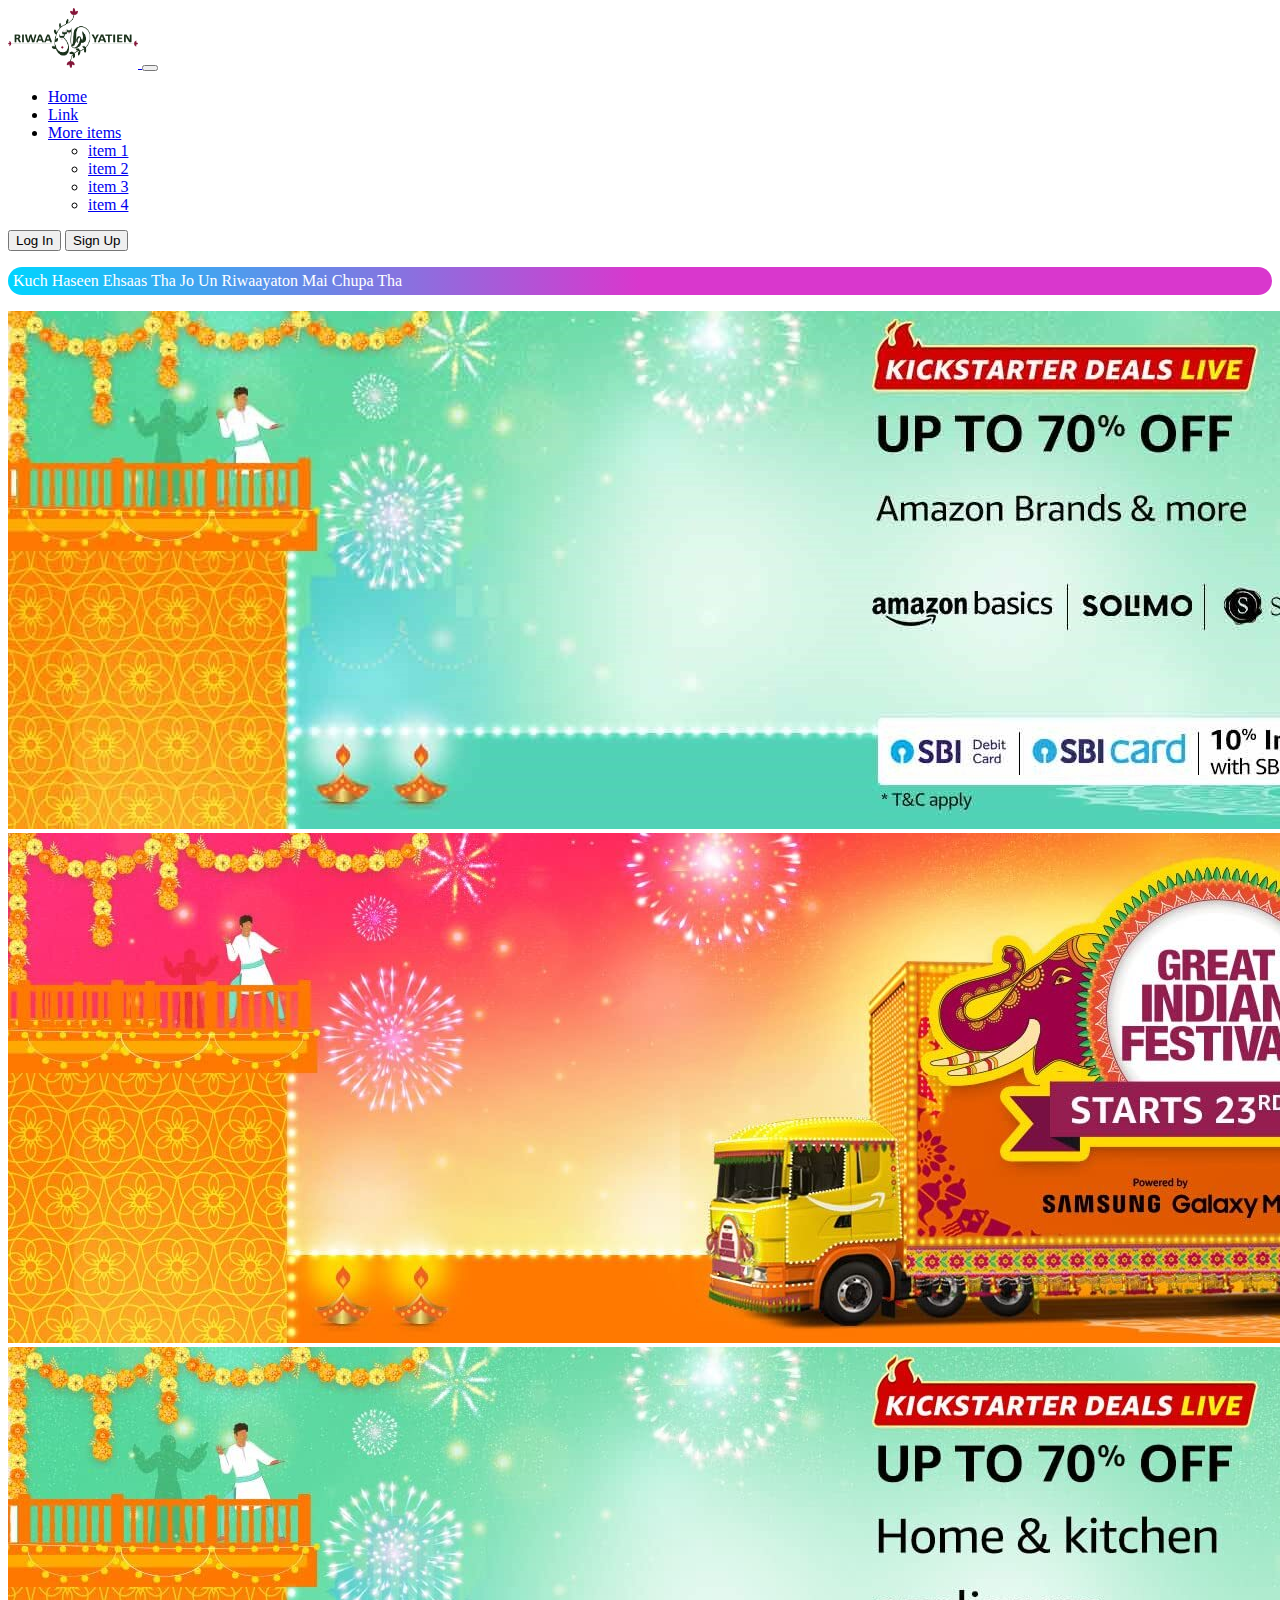
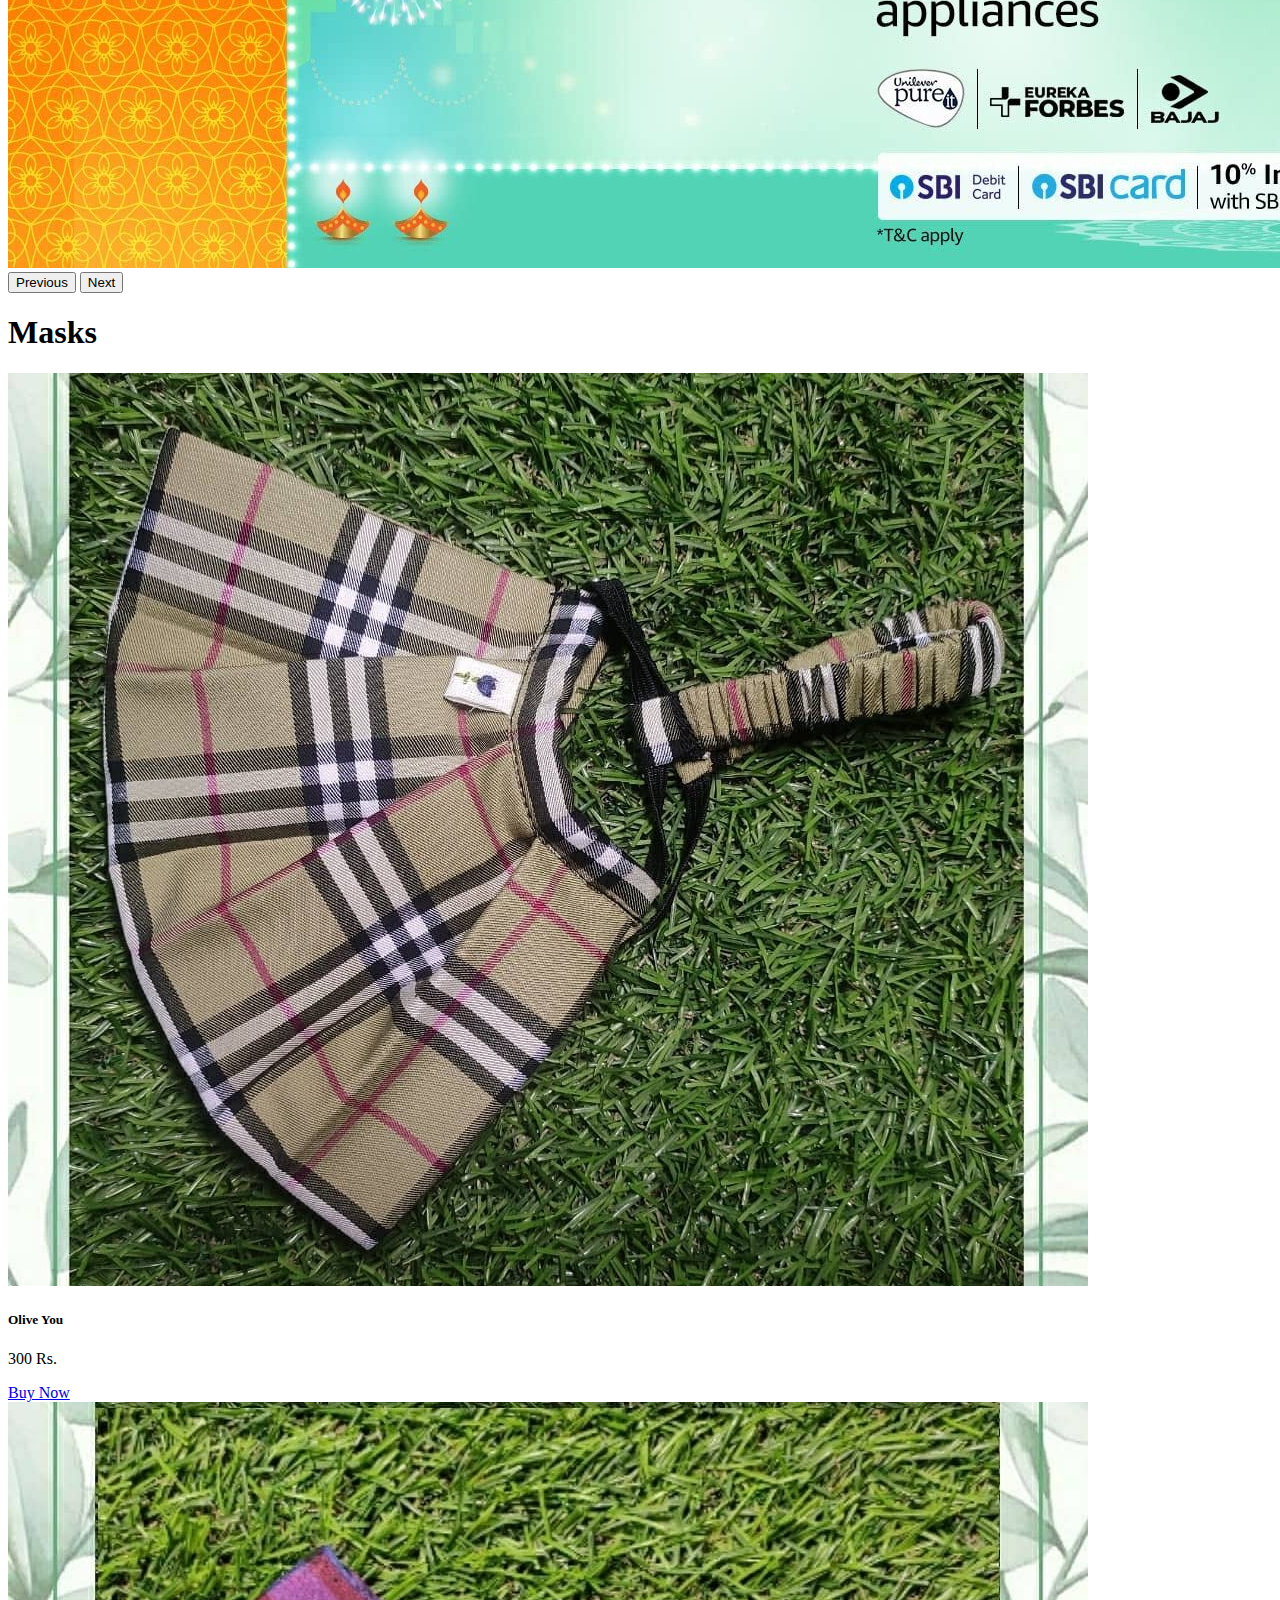
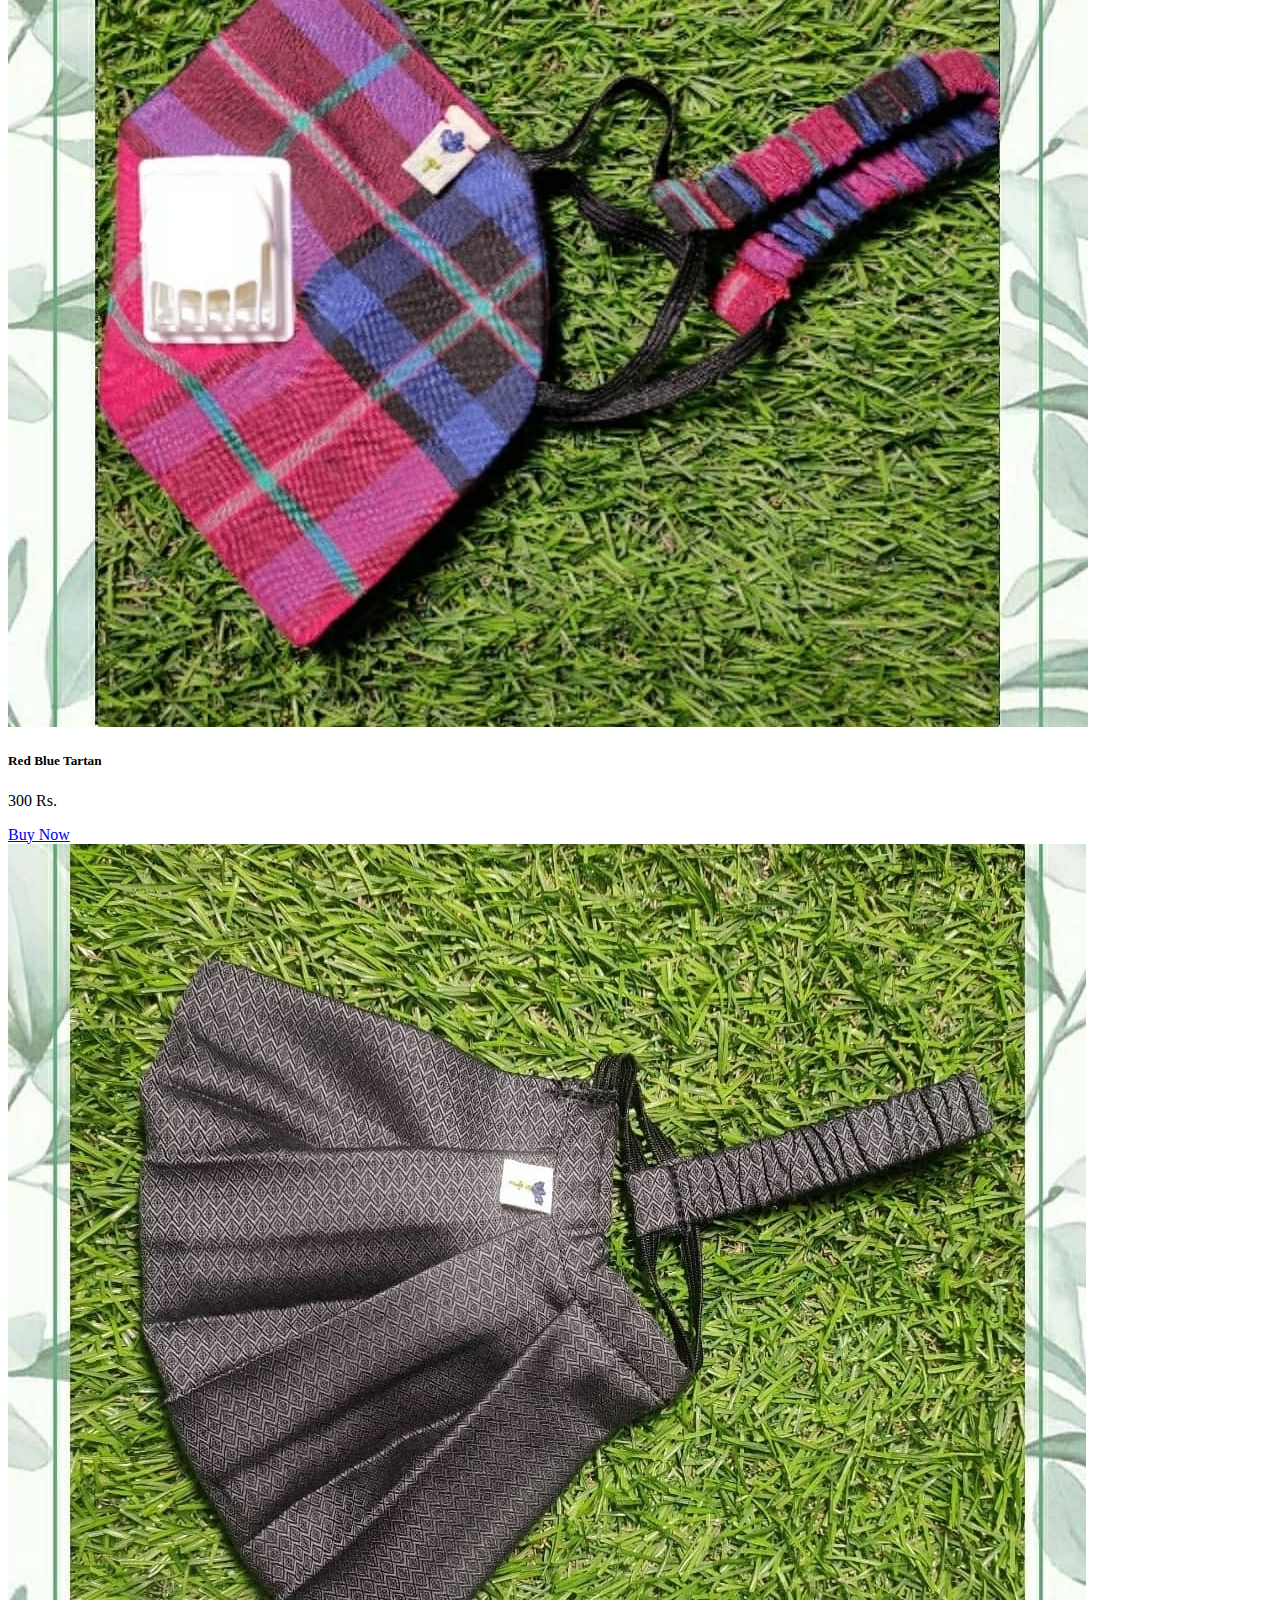
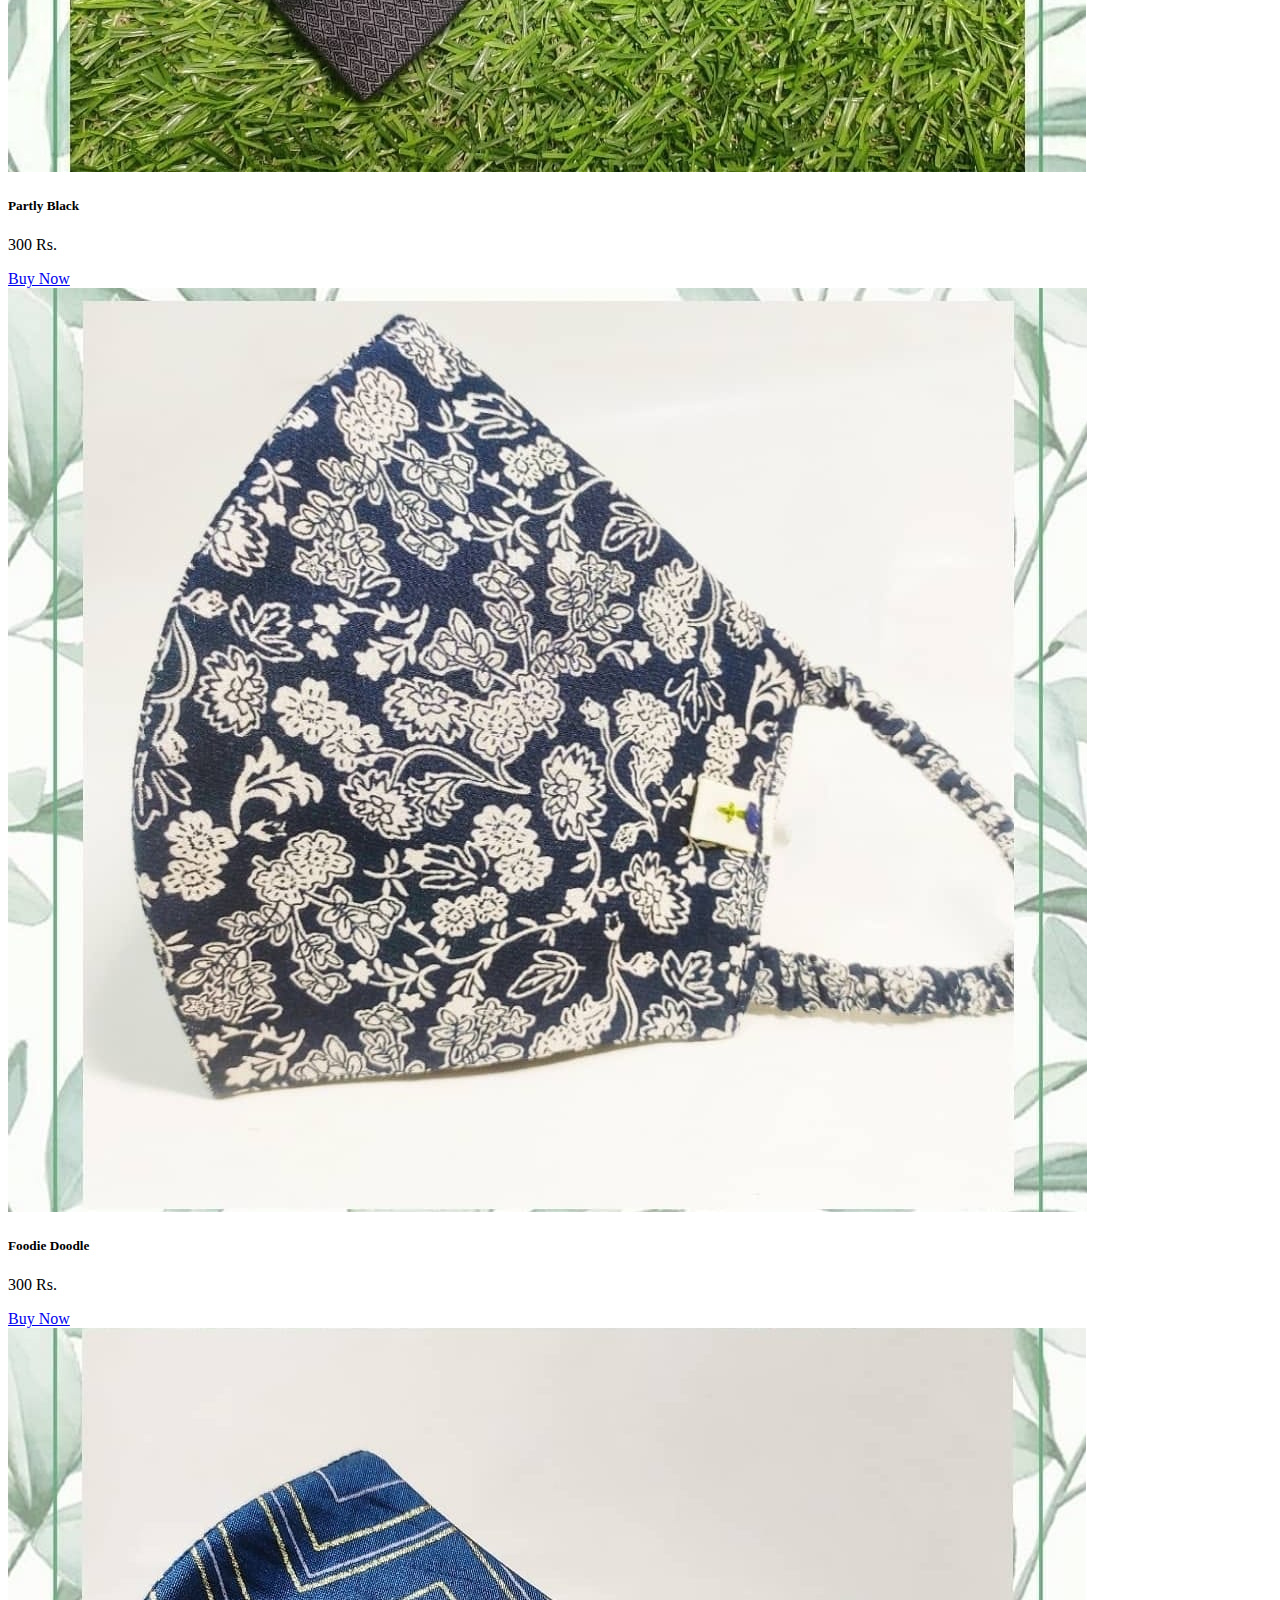
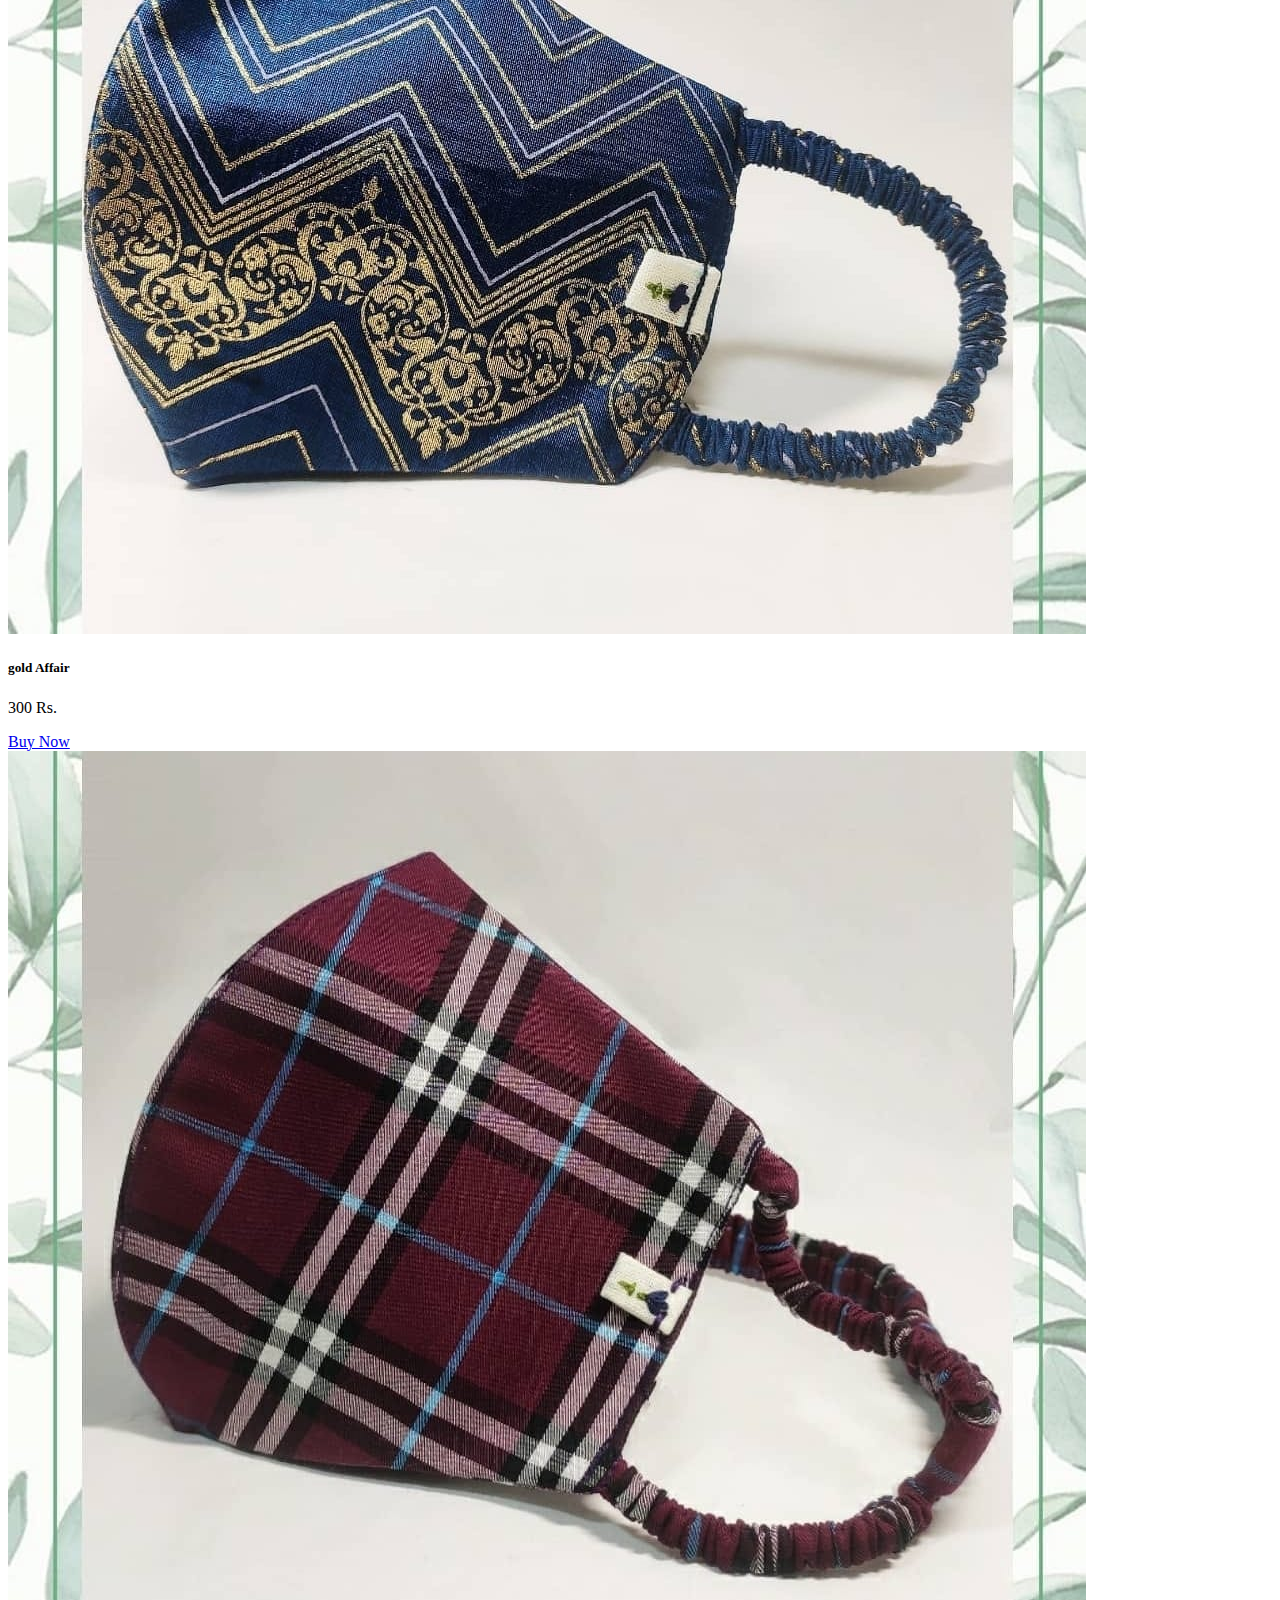
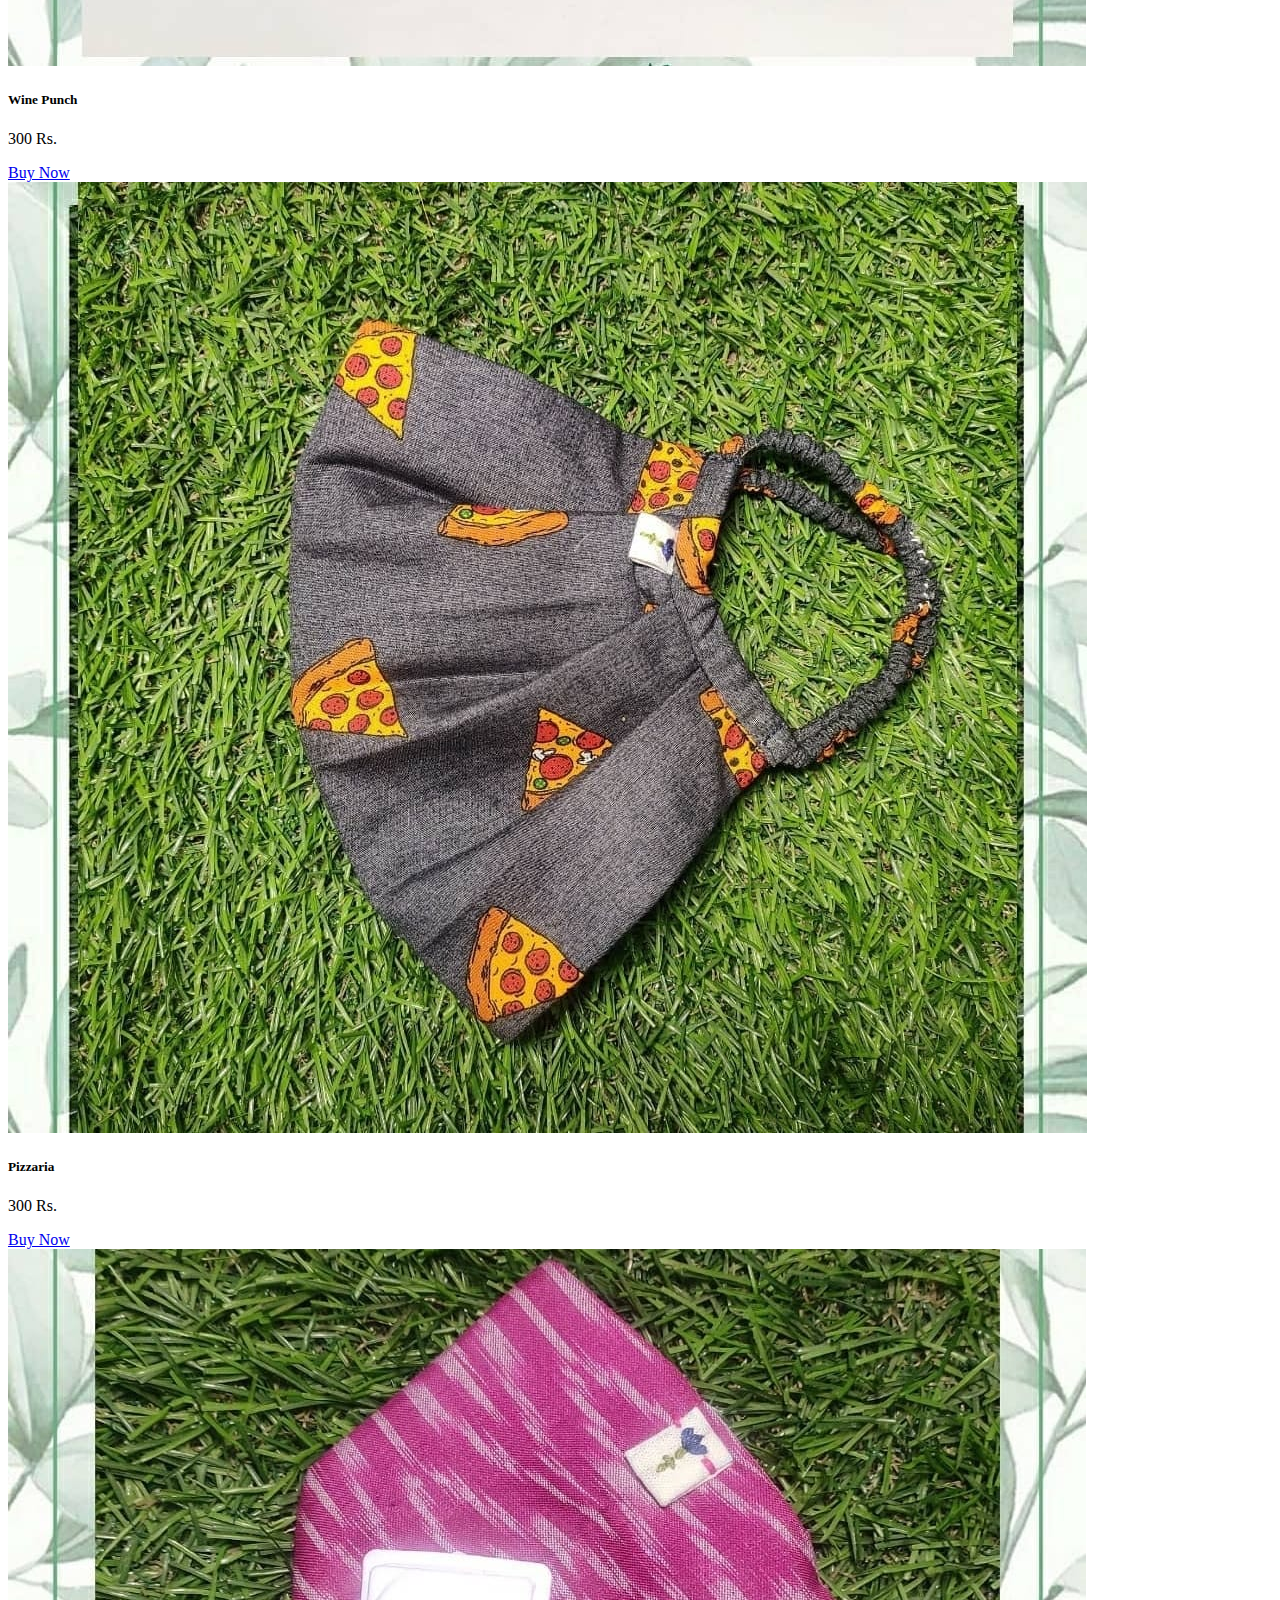
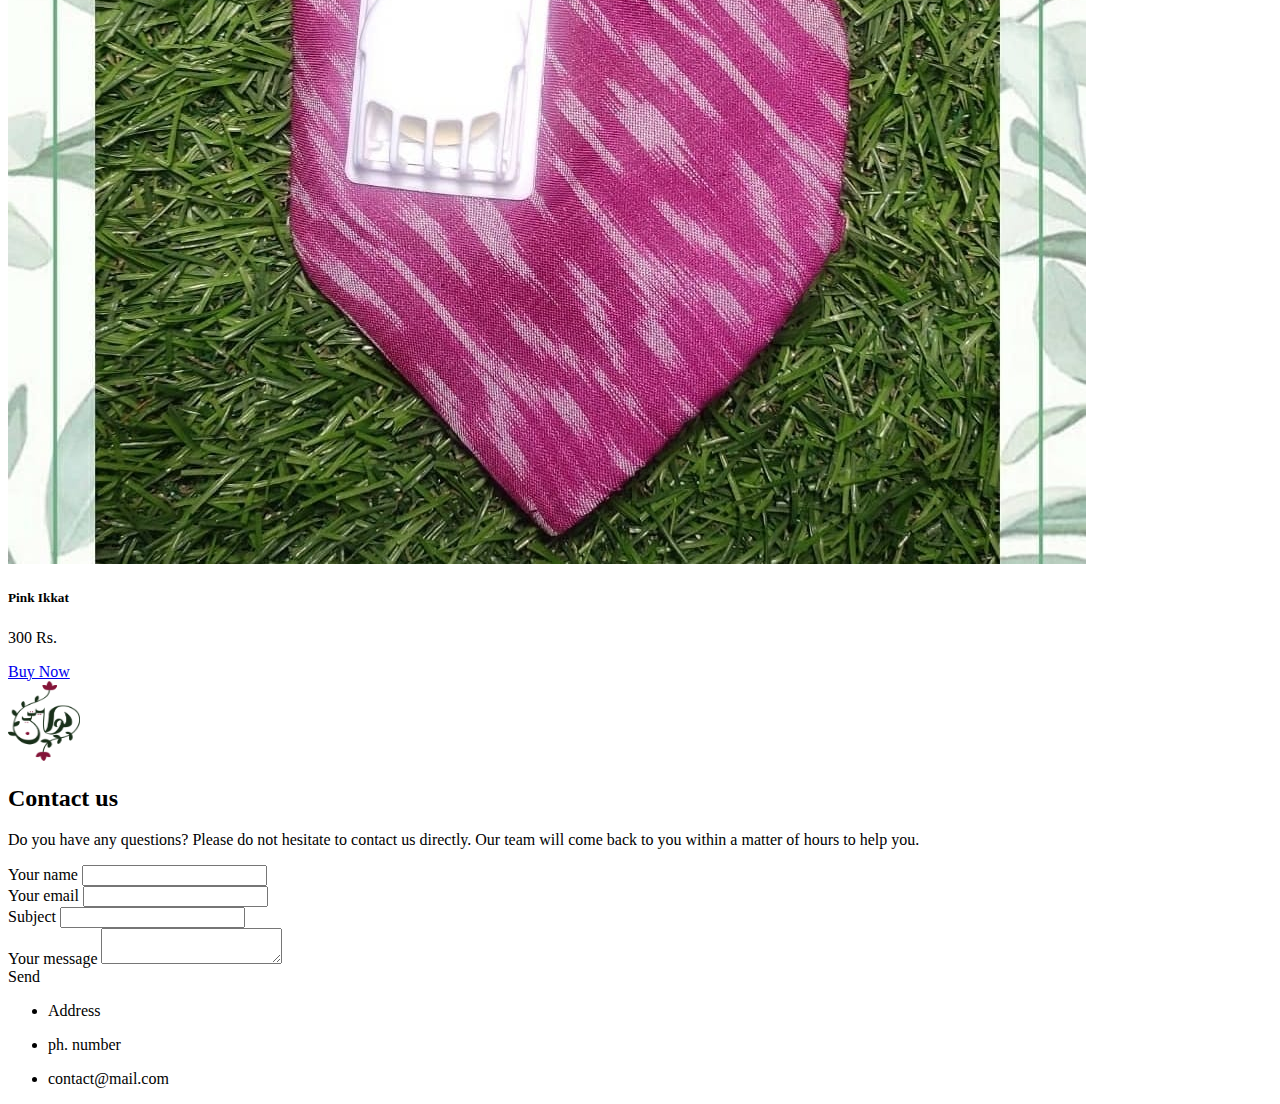
<file: rewaayatein.html>
<!doctype html>
<html lang="en">

<head>
    <meta charset="utf-8">
    <meta name="viewport" content="width=device-width, initial-scale=1">
    <title>Riwaayatein | clothings</title>
    <link rel="stylesheet" href="rewaayatein.css">
    <link href="https://cdn.jsdelivr.net/npm/bootstrap@5.2.1/dist/css/bootstrap.min.css" rel="stylesheet"
        integrity="sha384-iYQeCzEYFbKjA/T2uDLTpkwGzCiq6soy8tYaI1GyVh/UjpbCx/TYkiZhlZB6+fzT" crossorigin="anonymous">
</head>

<body>

    <nav class="navbar navbar-expand-lg bg-light">
        <div class="container-fluid">
            <a class="navbar-brand" href="#">
                <img src="rewa_logo_1.png" alt="" height="60px" width="130px">
            </a>
            <button class="navbar-toggler" type="button" data-bs-toggle="collapse"
                data-bs-target="#navbarSupportedContent" aria-controls="navbarSupportedContent" aria-expanded="false"
                aria-label="Toggle navigation">
                <span class="navbar-toggler-icon"></span>
            </button>
            <div class="collapse navbar-collapse" id="navbarSupportedContent">
                <ul class="navbar-nav me-auto mb-2 mb-lg-0">
                    <li class="nav-item">
                        <a class="nav-link text-dark" aria-current="page" href="#">Home</a>
                    </li>
                    <li class="nav-item">
                        <a class="nav-link text-dark" href="#">Link</a>
                    </li>
                    <li class="nav-item dropdown">
                        <a class="nav-link text-dark dropdown-toggle" href="#" role="button" data-bs-toggle="dropdown"
                            aria-expanded="false">
                            More items
                        </a>
                        <ul class="dropdown-menu">
                            <li><a class="dropdown-item" href="#">item 1</a></li>
                            <li><a class="dropdown-item" href="#">item 2</a></li>
                            <li><a class="dropdown-item" href="#">item 3</a></li>
                            <li><a class="dropdown-item" href="#">item 4</a></li>
                        </ul>
                    </li>
                </ul>
                <div class="text-center">
                    <button type="button" class="btn btn-light btn-outline-primary btn-sm">Log In</button>
                    <button type="button" class="btn btn-primary btn-sm">Sign Up</button>
                </div>
            </div>
        </div>
    </nav>

    <div class="container">
        <div class="row">
            <div class="col-sm text-center">
                <p>
                    Kuch Haseen Ehsaas Tha Jo Un Riwaayaton Mai Chupa Tha
                </p>
            </div>

        </div>
    </div>


    <div id="carouselExampleInterval" class="carousel slide" data-bs-ride="carousel">
        <div class="carousel-inner">
            <div class="carousel-item active" data-bs-interval="1000">
                <img src="slider_rewa_01 .jpg" class="d-block w-100" alt="...">
            </div>
            <div class="carousel-item" data-bs-interval="1000">
                <img src="slider_rewa-02.jpg" class="d-block w-100" alt="...">
            </div>
            <div class="carousel-item" data-bs-interval="1000">
                <img src="slider_rewa_03.jpg" class="d-block w-100" alt="...">
            </div>
        </div>
        <button class="carousel-control-prev" type="button" data-bs-target="#carouselExampleInterval"
            data-bs-slide="prev">
            <span class="carousel-control-prev-icon" aria-hidden="true"></span>
            <span class="visually-hidden">Previous</span>
        </button>
        <button class="carousel-control-next" type="button" data-bs-target="#carouselExampleInterval"
            data-bs-slide="next">
            <span class="carousel-control-next-icon" aria-hidden="true"></span>
            <span class="visually-hidden">Next</span>
        </button>
    </div>




    <div class="container1 py-4 px-2">
        <h1 class="fw-light text-center">Masks</h1>
        <div class="row row-cols-2 row-cols-md-4 g-4 py-3">
            <div class="col">
                <div class="card h-100">
                    <img src="riwaayatien_img1.jpeg" class="card-img-top" alt="...">
                    <div class="card-body">
                        <h5 class="card-title">Olive You</h5>
                        <p class="card-text">300 Rs.</p>
                        <div class="d-grid gap-2 d-md-flex justify-content-md-end">
                            <a class="btn btn-primary" href="check_out.html" role="button">Buy Now</a>
                        </div>
                    </div>
                </div>
            </div>
            <div class="col">
                <div class="card h-100">
                    <img src="riwaayatien_img2.jpeg" class="card-img-top" alt="...">
                    <div class="card-body">
                        <h5 class="card-title">Red Blue Tartan</h5>
                        <p class="card-text">300 Rs.</p>
                        <div class="d-grid gap-2 d-md-flex justify-content-md-end">
                              <a class="btn btn-primary" href="check_out.html" role="button">Buy Now</a>
                        </div>
                    </div>
                </div>
            </div>
            <div class="col">
                <div class="card h-100">
                    <img src="riwaayatien_img3.jpeg" class="card-img-top" alt="...">
                    <div class="card-body">
                        <h5 class="card-title">Partly Black</h5>
                        <p class="card-text">300 Rs.</p>
                        <div class="d-grid gap-2 d-md-flex justify-content-md-end">
                              <a class="btn btn-primary" href="check_out.html" role="button">Buy Now</a>
                        </div>
                    </div>
                </div>
            </div>
            <div class="col">
                <div class="card h-100">
                    <img src="riwaayatien_img4.jpeg" class="card-img-top" alt="...">
                    <div class="card-body">
                        <h5 class="card-title">Foodie Doodle</h5>
                        <p class="card-text">300 Rs.</p>
                        <div class="d-grid gap-2 d-md-flex justify-content-md-end">
                              <a class="btn btn-primary" href="check_out.html" role="button">Buy Now</a>
                        </div>
                    </div>
                </div>
            </div>
            <div class="col">
                <div class="card h-100">
                    <img src="riwaayatien_img5.jpeg" class="card-img-top" alt="...">
                    <div class="card-body">
                        <h5 class="card-title">gold Affair</h5>
                        <p class="card-text">300 Rs.</p>
                        <div class="d-grid gap-2 d-md-flex justify-content-md-end">
                              <a class="btn btn-primary" href="check_out.html" role="button">Buy Now</a>
                        </div>
                    </div>
                </div>
            </div>
            <div class="col">
                <div class="card h-100">
                    <img src="riwaayatien_img6.jpeg" class="card-img-top" alt="...">
                    <div class="card-body">
                        <h5 class="card-title">Wine Punch</h5>
                        <p class="card-text">300 Rs.</p>
                        <div class="d-grid gap-2 d-md-flex justify-content-md-end">
                              <a class="btn btn-primary" href="check_out.html" role="button">Buy Now</a>
                        </div>
                    </div>
                </div>
            </div>
            <div class="col">
                <div class="card h-100">
                    <img src="riwaayatien_img7.jpeg" class="card-img-top" alt="...">
                    <div class="card-body">
                        <h5 class="card-title">Pizzaria</h5>
                        <p class="card-text">300 Rs.</p>
                        <div class="d-grid gap-2 d-md-flex justify-content-md-end">
                              <a class="btn btn-primary" href="check_out.html" role="button">Buy Now</a>
                        </div>
                    </div>
                </div>
            </div>
            <div class="col">
                <div class="card h-100">
                    <img src="riwaayatien_img8.jpeg" class="card-img-top" alt="...">
                    <div class="card-body">
                        <h5 class="card-title">Pink Ikkat</h5>
                        <p class="card-text">300 Rs.</p>
                        <div class="d-grid gap-2 d-md-flex justify-content-md-end">
                              <a class="btn btn-primary" href="check_out.html" role="button">Buy Now</a>
                        </div>
                    </div>
                </div>
            </div>
        </div>
    </div>



    <!--Section: Contact v.2-->
    <section class="mb-4 px-4">
        <img class="d-block mx-auto mb-4" src="rewa_logo_2.png" alt="" width="72" height="80">
        <!--Section heading-->
        <h2 class="h1-responsive font-weight-bold text-center my-4">Contact us</h2>
        <!--Section description-->
        <p class="text-center w-responsive mx-auto mb-4">Do you have any questions? Please do not hesitate to
            contact us directly. Our team will come back to you within
            a matter of hours to help you.</p>

        <div class="row">

            <!--Grid column-->
            <div class="col-md-9 mb-md-0 mb-5">
                <form id="contact-form" name="contact-form" action="#" method="POST">

                    <!--Grid row-->
                    <div class="row">

                        <!--Grid column-->
                        <div class="col-md-6">
                            <div class="md-form mb-2">
                                <label for="name" class="">Your name</label>
                                <input type="text" id="name" name="name" class="form-control">
                            </div>
                        </div>
                        <!--Grid column-->

                        <!--Grid column-->
                        <div class="col-md-6">
                            <div class="md-form mb-0">
                                <label for="email" class="">Your email</label>
                                <input type="text" id="email" name="email" class="form-control">
                            </div>
                        </div>
                        <!--Grid column-->

                    </div>
                    <!--Grid row-->

                    <!--Grid row-->
                    <div class="row">
                        <div class="col-md-12">
                            <div class="md-form mb-2">
                                <label for="subject" class="">Subject</label>
                                <input type="text" id="subject" name="subject" class="form-control">
                            </div>
                        </div>
                    </div>
                    <!--Grid row-->

                    <!--Grid row-->
                    <div class="row">

                        <!--Grid column-->
                        <div class="col-md-12">

                            <div class="md-form mb-2">
                                <label for="message">Your message</label>
                                <textarea type="text" id="message" name="message" rows="2"
                                    class="form-control md-textarea"></textarea>
                            </div>

                        </div>
                    </div>
                    <!--Grid row-->

                </form>

                <div class="text-center text-md-left">
                    <a class="btn btn-primary" onclick="document.getElementById('contact-form').submit();">Send</a>
                </div>
                <div class="status"></div>
            </div>
            <!--Grid column-->

            <!--Grid column-->
            <div class="col-md-3 text-center">
                <ul class="list-unstyled mb-0">
                    <li><i class="fas fa-map-marker-alt fa-2x"></i>
                        <p>Address</p>
                    </li>

                    <li><i class="fas fa-phone mt-4 fa-2x"></i>
                        <p>ph. number</p>
                    </li>

                    <li><i class="fas fa-envelope mt-4 fa-2x"></i>
                        <p>contact@mail.com</p>
                    </li>
                </ul>
            </div>
            <!--Grid column-->

        </div>

    </section>
    <!--Section: Contact v.2-->





    <script src="https://cdn.jsdelivr.net/npm/@popperjs/core@2.11.6/dist/umd/popper.min.js"
        integrity="sha384-oBqDVmMz9ATKxIep9tiCxS/Z9fNfEXiDAYTujMAeBAsjFuCZSmKbSSUnQlmh/jp3"
        crossorigin="anonymous"></script>
    <script src="https://cdn.jsdelivr.net/npm/bootstrap@5.2.1/dist/js/bootstrap.min.js"
        integrity="sha384-7VPbUDkoPSGFnVtYi0QogXtr74QeVeeIs99Qfg5YCF+TidwNdjvaKZX19NZ/e6oz"
        crossorigin="anonymous"></script>


</body>

</html>
</file>
<file: rewaayatein.css>
.container p{
    color: white;
    padding: 5px;
    border-radius: 15px;
    background: linear-gradient(90deg, rgba(2, 0, 36, 1) 0%, rgba(0, 212, 255, 1) 0%, rgba(217, 55, 205, 1) 50%);
};

.container1 p{
    background: yellow;
}
</file>
<file: eskore_.css>
body{
  background-image: url('eskor_mainfront.jpg');
  background-repeat: no-repeat;
  height: 100%;
  background-size: cover;
  background-position: 200px top; 
}

.content{
    margin: 40px 0 0 80px;
}

.content h2{
    font-size: 50px;
    color: black;
}

.brief{
    width:300px;
    margin-top: 50px;
}

.brief .head{
    font-size: 20px;
    padding-left: 50px;
    margin-bottom: 6px;
}

span{
 color: rgb(177, 7, 7);
}

.brief h2{
    font-size: 20px;
    padding-left: 50px ;
}

.container{
text-align: center;  
 
}

 .btn a{
 text-decoration: none;
 font-size: 15px; 
 color: black;
}  
 .btn a:hover{
 text-decoration: none;
 font-size: 15px; 
 color: white;
}
</file>
